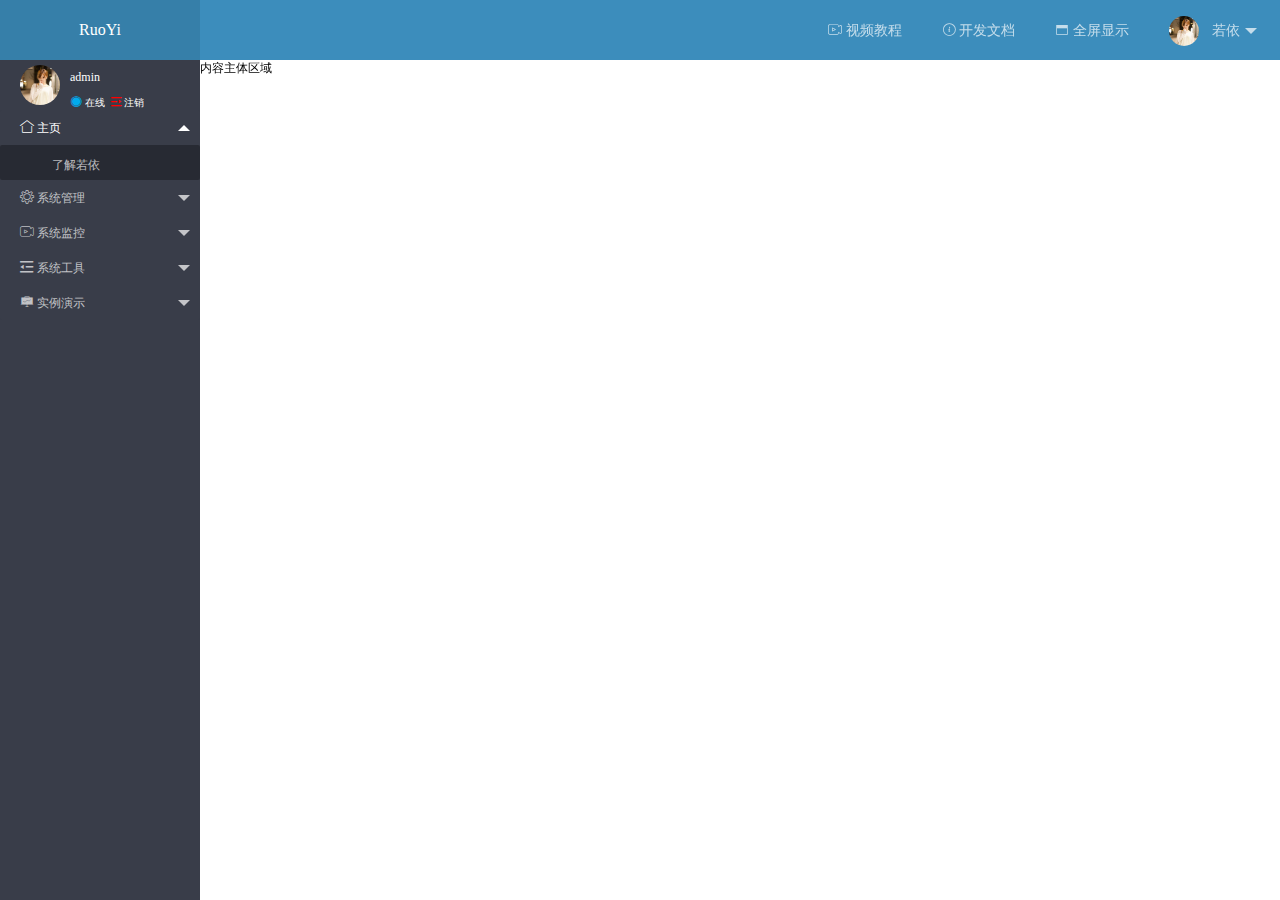
<file: index.html>
<!DOCTYPE html>
<html>
	<head>
		<meta charset="utf-8">
		<title></title>
		<link rel="stylesheet" type="text/css" href="layui-v2.5.4/layui/css/layui.css" />
		<link rel="stylesheet" type="text/css" href="layui-v2.5.4/layui/css/global.css" />
		<link rel="stylesheet" type="text/css" href="layui-v2.5.4/layui/css/xiangmu.css" />
	</head>
	<body>
		
		<div class="layui-layout layui-layout-admin">
				<div class="layui-header" style="background-color: #3c8dbc;">
					<div class="layui-logo" style="color: #fff;">RuoYi</div>
					<!-- 头部区域（可配合layui已有的水平导航） -->
				
					<ul class="layui-nav layui-layout-right">
							<li class="layui-nav-item"><a href=""><i class="layui-icon layui-icon-video"></i> 视频教程</a></li>
								<li class="layui-nav-item"><a href=""><i class="layui-icon layui-icon-about"></i> 开发文档</a></li>
						<li class="layui-nav-item"><a href=""><i class="layui-icon layui-icon-layer"></i> 全屏显示</a></li>
						<li class="layui-nav-item">
							<a href="javascript:;">
								<img src="layui-v2.5.4/layui/images/profile.jpg" class="layui-nav-img"/>
								若依
							</a>
							<dl class="layui-nav-child">
								<dd><a href="">基本资料</a></dd>
								<dd11><a href="">安全设置</a></dd11>
							</dl>
						</li>
					</ul>
				</div>
				
				<div class="layui-side layui-bg-black">
					<div class="layui-side-scroll">
						<!-- 左侧导航区域（可配合layui已有的垂直导航） -->
						<div class="geren">
							<div class="gerenxx">
								<div class="tupian"><img src="layui-v2.5.4/layui/images/profile.jpg" class="layui-nav-img"/></div>
								<div class="gerenxx_left">
									<ul>
										<li class="xiangqing">admin</li>
										<li class="xiangqing1"><i class="layui-icon layui-icon-circle-dot" style="font-size: 12px; color: #01AAED;"></i> 在线&nbsp; <i class="layui-icon layui-icon-spread-left" style="font-size: 12px; color: red;"></i> 注销</li>
									</ul>
								</div>
							</div>
						</div>
						<ul class="layui-nav layui-nav-tree"  lay-filter="test">
							
							<li class="layui-nav-item layui-nav-itemed">
								<a class="" href="javascript:;"  style="height: 35px; line-height: 35px; font-size: 12px; "><i class="layui-icon layui-icon-home"></i> 主页</a>
								<dl class="layui-nav-child">
									<dd><a href="" style="font-size: 12px; padding-left: 52px; " >了解若依</a></dd>
								</dl>
							</li>
							
							<li class="layui-nav-item">
								<a href="javascript:;" style="height: 35px; line-height: 35px; font-size: 12px; "><i class="layui-icon layui-icon-set"></i> 系统管理</a>
								<dl class="layui-nav-child">
									<dd><a href="yh_gaunli.html" style="font-size: 12px; padding-left: 52px; " >用户管理</a></dd>
									<dd><a href="javascript:;" style="font-size: 12px; padding-left: 52px; " >角色管理</a></dd>
									<dd><a href="javascript:;" style="font-size: 12px; padding-left: 52px; " >菜单管理</a></dd>
									<dd><a href="javascript:;" style="font-size: 12px; padding-left: 52px; ">部门管理</a></dd>
									<dd><a href="javascript:;" style="font-size: 12px; padding-left: 52px; ">岗位管理</a></dd>
									<dd><a href="javascript:;" style="font-size: 12px; padding-left: 52px; ">字典管理</a></dd>
									<dd><a href="javascript:;" style="font-size: 12px; padding-left: 52px; ">参数管理</a></dd>
									<dd><a href="javascript:;" style="font-size: 12px; padding-left: 52px; ">通知公告</a></dd>
									<li class="layui-nav-item layui-nav-itemed">
										<a class="" href="javascript:;"  style="height: 35px; line-height: 35px; font-size: 12px; padding-left: 52px;">日志管理</a>
										<dl class="layui-nav-child">
											<dd><a href="javascript:;" style="font-size: 12px; padding-left: 52px; ">操作日志</a></dd>
											<dd><a href="javascript:;" style="font-size: 12px; padding-left: 52px; " >登录日志</a></dd>
										</dl>
									</li>
								</dl>
							</li>
							
							<li class="layui-nav-item">
								<a href="javascript:;"  style="height: 35px; line-height: 35px; font-size: 12px; "><i class="layui-icon layui-icon-video"></i> 系统监控</a>
								<dl class="layui-nav-child">
									<dd><a href="javascript:;" style="font-size: 12px; padding-left: 52px; " >在线用户</a></dd>
									<dd><a href="javascript:;" style="font-size: 12px; padding-left: 52px; ">定时任务</a></dd>
									<dd><a href="javascript:;" style="font-size: 12px; padding-left: 52px; ">数据监控</a></dd>
									<dd><a href="javascript:;" style="font-size: 12px; padding-left: 52px; ">服务监控</a></dd>
								</dl>
							</li>
							
							<li class="layui-nav-item">
								<a href="javascript:;"  style="height: 35px; line-height: 35px; font-size: 12px; "><i class="layui-icon layui-icon-shrink-right"></i> 系统工具</a>
								<dl class="layui-nav-child">
									<dd><a href="javascript:;" style="font-size: 12px; padding-left: 52px; " >列表一</a></dd>
									<dd><a href="javascript:;" style="font-size: 12px; padding-left: 52px; " >列表二</a></dd>
								</dl>
							</li>
							
							<li class="layui-nav-item">
								<a href="javascript:;"  style="height: 35px; line-height: 35px; font-size: 12px; "><i class="layui-icon layui-icon-chart-screen"></i> 实例演示</a>
								<dl class="layui-nav-child">
									<dd><a href="javascript:;" style="font-size: 12px; padding-left: 52px; ">列表一</a></dd>
									<dd><a href="javascript:;" style="font-size: 12px; padding-left: 52px; ">列表二</a></dd>
								</dl>
							</li>
							
						</ul>
					</div>
				</div>
				
				<div class="layui-body">
					<!-- 内容主体区域 -->
					<div >内容主体区域</div>
				
				
				</div>
		</div>
	</body>
	
<script src="layui-v2.5.4/layui/layui.js"></script>
<script>
//JavaScript代码区域
	layui.use('element', function(){
	  var element = layui.element;
	  
	});
</script>
</html>
</file>
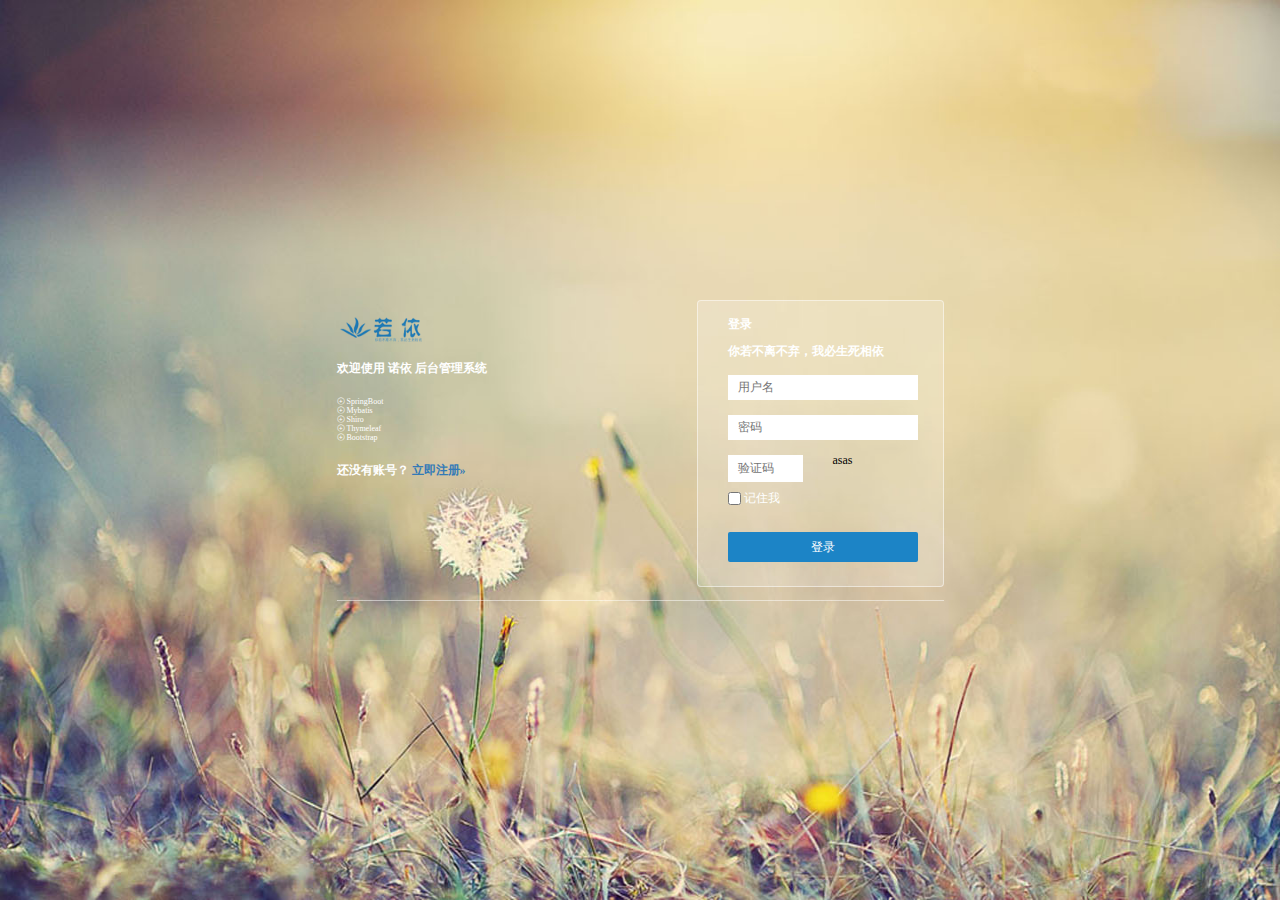
<file: d_lu.html>
<!DOCTYPE html>
<html>
	<head>
		<meta charset="utf-8">
		<title></title>
		<link rel="stylesheet" type="text/css" href="layui-v2.5.4/layui/css/layui.css" />
		<link rel="stylesheet" type="text/css" href="layui-v2.5.4/layui/css/global.css" />
		<link rel="stylesheet" type="text/css" href="layui-v2.5.4/layui/css/xiangmu.css" />
	</head>
	<body>
		<div class="dl_min">
			<div class="dl_dom">
				<div class="dl_test">
					<div class="dl_text_left">
						<ul class="dl_ul">
							<li class="dl_tupian"><img src="layui-v2.5.4/layui/images/ruoyi.png"></li>
							<li class="dl_huanying">欢迎使用 诺依 后台管理系统</li>
							<li class="dl_gongju"><i class="layui-icon layui-icon-add-circle " style="font-size: 8px; color: #fff;"></i> SpringBoot</li>
							<li class="dl_gongju1"><i class="layui-icon layui-icon-add-circle " style="font-size: 8px; color: #fff;"></i> Mybatis</li>
							<li class="dl_gongju1"><i class="layui-icon layui-icon-add-circle " style="font-size: 8px; color: #fff;"></i> Shiro</li>
							<li class="dl_gongju1"><i class="layui-icon layui-icon-add-circle " style="font-size: 8px; color: #fff;"></i> Thymeleaf</li>
							<li class="dl_gongju1"><i class="layui-icon layui-icon-add-circle " style="font-size: 8px; color: #fff;"></i> Bootstrap</li>
							<li class="zhuce">还没有账号？ <span>立即注册»</span></li>
						</ul>
					</div>
					<div class="dl_text_right">
						<div class="dl_biaodan">
							<div class="dl_dl">登录</div>
							<div class="dl_dl1">你若不离不弃，我必生死相依</div>
							<div class="dl_shuru"><input type="" placeholder="用户名" /></div>
							<div class="dl_shuru"><input type="password" placeholder="密码" /></div>
							<div class="dl_yanzheng"><input type="password" placeholder="验证码" /></div>
							<div class="dl_yanzheng_ma">asas</div>
							<div class="dl_gouxuan"><input type="checkbox" name="" title="记住我" lay-skin="primary"> 记住我</div>
						    <div class="blank"></div>
							<div class="dl_tijiao"><button type="button" class="layui-btn">登录</button></div>
						</div>
					</div>
				</div>
			</div>
		</div>
	</body>
</html>
</file>
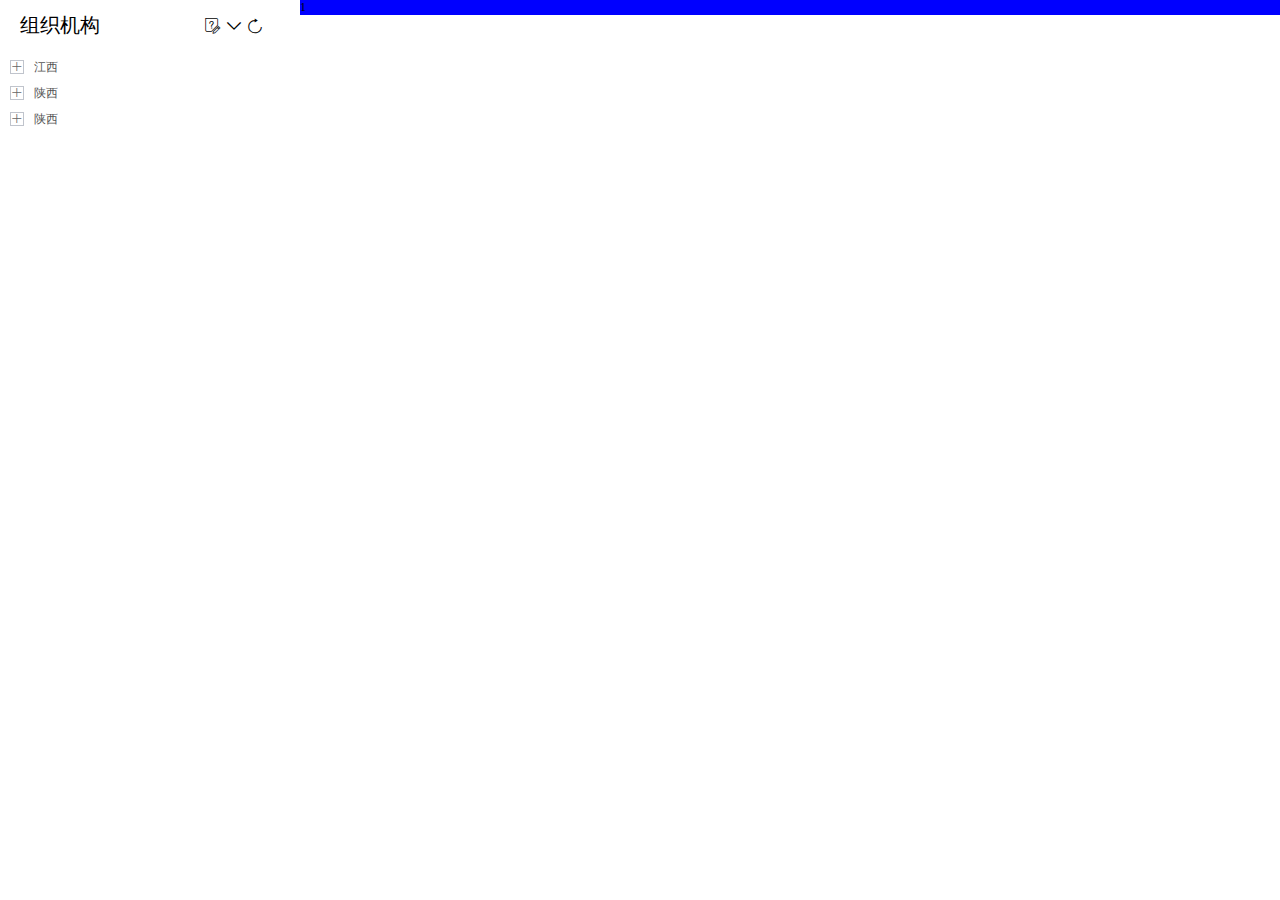
<file: yonghu_gl.html>
<!DOCTYPE html>
<html>
	<head>
		<meta charset="utf-8">
		<title></title>
		<link rel="stylesheet" type="text/css" href="layui-v2.5.4/layui/css/layui.css" />
		<link rel="stylesheet" type="text/css" href="layui-v2.5.4/layui/css/global.css" />
		<link rel="stylesheet" type="text/css" href="layui-v2.5.4/layui/css/xiangmu.css" />
	</head>
	<body>
		<div class="yonghu_min">
			<div class="yonghu_leng">
				<div class="yonghu_top">组织机构<span>
				<i class="layui-icon layui-icon-survey"style="font-size: 16px;"></i> 
				<i class="layui-icon layui-icon-down"style="font-size: 16px;"></i>
				<i class="layui-icon layui-icon-refresh-1"style="font-size: 16px;"></i>
				</span>
				</div>
				<div id="test1"></div>
				<script src="layui-v2.5.4/layui/layui.js"></script>
				<script>
				layui.use('tree', function(){
				  var tree = layui.tree;
				 
				  //渲染
				  var inst1 = tree.render({
				    elem: '#test1'  //绑定元素
				    ,data: [{
				      title: '江西' //一级菜单
				      ,children: [{
				        title: '南昌' //二级菜单
				        ,children: [{
				          title: '高新区' //三级菜单
				          //…… //以此类推，可无限层级
				        }],
				      }]
				    },{
				      title: '陕西' //一级菜单
				      ,children: [{
				        title: '西安' //二级菜单
				      }],  
					  },{
					    title: '陕西' //一级菜单
					    ,children: [{
					      title: '西安' //二级菜单
						   ,children: [{
						    title: '西安' //二级菜单
					    }],  
						}],
				    }]
				  });
				});
				</script>
			</div>
			<div class="yonghu_ring">1</div>
		</div>

	</body>
</html>
</file>
<file: layui-v2.5.4/layui/css/layui.css>
/** layui-v2.5.4 MIT License By https://www.layui.com */
 .layui-inline,img{display:inline-block;vertical-align:middle}h1,h2,h3,h4,h5,h6{font-weight:400}.layui-edge,.layui-header,.layui-inline,.layui-main{position:relative}.layui-body,.layui-edge,.layui-elip{overflow:hidden}.layui-btn,.layui-edge,.layui-inline,img{vertical-align:middle}.layui-btn,.layui-disabled,.layui-icon,.layui-unselect{-moz-user-select:none;-webkit-user-select:none;-ms-user-select:none}.layui-elip,.layui-form-checkbox span,.layui-form-pane .layui-form-label{text-overflow:ellipsis;white-space:nowrap}.layui-breadcrumb,.layui-tree-btnGroup{visibility:hidden}blockquote,body,button,dd,div,dl,dt,form,h1,h2,h3,h4,h5,h6,input,li,ol,p,pre,td,textarea,th,ul{margin:0;padding:0;-webkit-tap-highlight-color:rgba(0,0,0,0)}a:active,a:hover{outline:0}img{border:none}li{list-style:none}table{border-collapse:collapse;border-spacing:0}h4,h5,h6{font-size:100%}button,input,optgroup,option,select,textarea{font-family:inherit;font-size:inherit;font-style:inherit;font-weight:inherit;outline:0}pre{white-space:pre-wrap;white-space:-moz-pre-wrap;white-space:-pre-wrap;white-space:-o-pre-wrap;word-wrap:break-word}body{line-height:24px;font:14px Helvetica Neue,Helvetica,PingFang SC,Tahoma,Arial,sans-serif}hr{height:1px;margin:10px 0;border:0;clear:both}a{color:#333;text-decoration:none}a:hover{color:#777}a cite{font-style:normal;*cursor:pointer}.layui-border-box,.layui-border-box *{box-sizing:border-box}.layui-box,.layui-box *{box-sizing:content-box}.layui-clear{clear:both;*zoom:1}.layui-clear:after{content:'\20';clear:both;*zoom:1;display:block;height:0}.layui-inline{*display:inline;*zoom:1}.layui-edge{display:inline-block;width:0;height:0;border-width:6px;border-style:dashed;border-color:transparent}.layui-edge-top{top:-4px;border-bottom-color:#999;border-bottom-style:solid}.layui-edge-right{border-left-color:#999;border-left-style:solid}.layui-edge-bottom{top:2px;border-top-color:#999;border-top-style:solid}.layui-edge-left{border-right-color:#999;border-right-style:solid}.layui-disabled,.layui-disabled:hover{color:#d2d2d2!important;cursor:not-allowed!important}.layui-circle{border-radius:100%}.layui-show{display:block!important}.layui-hide{display:none!important}@font-face{font-family:layui-icon;src:url(../font/iconfont.eot?v=250);src:url(../font/iconfont.eot?v=250#iefix) format('embedded-opentype'),url(../font/iconfont.woff2?v=250) format('woff2'),url(../font/iconfont.woff?v=250) format('woff'),url(../font/iconfont.ttf?v=250) format('truetype'),url(../font/iconfont.svg?v=250#layui-icon) format('svg')}.layui-icon{font-family:layui-icon!important;font-size:16px;font-style:normal;-webkit-font-smoothing:antialiased;-moz-osx-font-smoothing:grayscale}.layui-icon-reply-fill:before{content:"\e611"}.layui-icon-set-fill:before{content:"\e614"}.layui-icon-menu-fill:before{content:"\e60f"}.layui-icon-search:before{content:"\e615"}.layui-icon-share:before{content:"\e641"}.layui-icon-set-sm:before{content:"\e620"}.layui-icon-engine:before{content:"\e628"}.layui-icon-close:before{content:"\1006"}.layui-icon-close-fill:before{content:"\1007"}.layui-icon-chart-screen:before{content:"\e629"}.layui-icon-star:before{content:"\e600"}.layui-icon-circle-dot:before{content:"\e617"}.layui-icon-chat:before{content:"\e606"}.layui-icon-release:before{content:"\e609"}.layui-icon-list:before{content:"\e60a"}.layui-icon-chart:before{content:"\e62c"}.layui-icon-ok-circle:before{content:"\1005"}.layui-icon-layim-theme:before{content:"\e61b"}.layui-icon-table:before{content:"\e62d"}.layui-icon-right:before{content:"\e602"}.layui-icon-left:before{content:"\e603"}.layui-icon-cart-simple:before{content:"\e698"}.layui-icon-face-cry:before{content:"\e69c"}.layui-icon-face-smile:before{content:"\e6af"}.layui-icon-survey:before{content:"\e6b2"}.layui-icon-tree:before{content:"\e62e"}.layui-icon-upload-circle:before{content:"\e62f"}.layui-icon-add-circle:before{content:"\e61f"}.layui-icon-download-circle:before{content:"\e601"}.layui-icon-templeate-1:before{content:"\e630"}.layui-icon-util:before{content:"\e631"}.layui-icon-face-surprised:before{content:"\e664"}.layui-icon-edit:before{content:"\e642"}.layui-icon-speaker:before{content:"\e645"}.layui-icon-down:before{content:"\e61a"}.layui-icon-file:before{content:"\e621"}.layui-icon-layouts:before{content:"\e632"}.layui-icon-rate-half:before{content:"\e6c9"}.layui-icon-add-circle-fine:before{content:"\e608"}.layui-icon-prev-circle:before{content:"\e633"}.layui-icon-read:before{content:"\e705"}.layui-icon-404:before{content:"\e61c"}.layui-icon-carousel:before{content:"\e634"}.layui-icon-help:before{content:"\e607"}.layui-icon-code-circle:before{content:"\e635"}.layui-icon-water:before{content:"\e636"}.layui-icon-username:before{content:"\e66f"}.layui-icon-find-fill:before{content:"\e670"}.layui-icon-about:before{content:"\e60b"}.layui-icon-location:before{content:"\e715"}.layui-icon-up:before{content:"\e619"}.layui-icon-pause:before{content:"\e651"}.layui-icon-date:before{content:"\e637"}.layui-icon-layim-uploadfile:before{content:"\e61d"}.layui-icon-delete:before{content:"\e640"}.layui-icon-play:before{content:"\e652"}.layui-icon-top:before{content:"\e604"}.layui-icon-friends:before{content:"\e612"}.layui-icon-refresh-3:before{content:"\e9aa"}.layui-icon-ok:before{content:"\e605"}.layui-icon-layer:before{content:"\e638"}.layui-icon-face-smile-fine:before{content:"\e60c"}.layui-icon-dollar:before{content:"\e659"}.layui-icon-group:before{content:"\e613"}.layui-icon-layim-download:before{content:"\e61e"}.layui-icon-picture-fine:before{content:"\e60d"}.layui-icon-link:before{content:"\e64c"}.layui-icon-diamond:before{content:"\e735"}.layui-icon-log:before{content:"\e60e"}.layui-icon-rate-solid:before{content:"\e67a"}.layui-icon-fonts-del:before{content:"\e64f"}.layui-icon-unlink:before{content:"\e64d"}.layui-icon-fonts-clear:before{content:"\e639"}.layui-icon-triangle-r:before{content:"\e623"}.layui-icon-circle:before{content:"\e63f"}.layui-icon-radio:before{content:"\e643"}.layui-icon-align-center:before{content:"\e647"}.layui-icon-align-right:before{content:"\e648"}.layui-icon-align-left:before{content:"\e649"}.layui-icon-loading-1:before{content:"\e63e"}.layui-icon-return:before{content:"\e65c"}.layui-icon-fonts-strong:before{content:"\e62b"}.layui-icon-upload:before{content:"\e67c"}.layui-icon-dialogue:before{content:"\e63a"}.layui-icon-video:before{content:"\e6ed"}.layui-icon-headset:before{content:"\e6fc"}.layui-icon-cellphone-fine:before{content:"\e63b"}.layui-icon-add-1:before{content:"\e654"}.layui-icon-face-smile-b:before{content:"\e650"}.layui-icon-fonts-html:before{content:"\e64b"}.layui-icon-form:before{content:"\e63c"}.layui-icon-cart:before{content:"\e657"}.layui-icon-camera-fill:before{content:"\e65d"}.layui-icon-tabs:before{content:"\e62a"}.layui-icon-fonts-code:before{content:"\e64e"}.layui-icon-fire:before{content:"\e756"}.layui-icon-set:before{content:"\e716"}.layui-icon-fonts-u:before{content:"\e646"}.layui-icon-triangle-d:before{content:"\e625"}.layui-icon-tips:before{content:"\e702"}.layui-icon-picture:before{content:"\e64a"}.layui-icon-more-vertical:before{content:"\e671"}.layui-icon-flag:before{content:"\e66c"}.layui-icon-loading:before{content:"\e63d"}.layui-icon-fonts-i:before{content:"\e644"}.layui-icon-refresh-1:before{content:"\e666"}.layui-icon-rmb:before{content:"\e65e"}.layui-icon-home:before{content:"\e68e"}.layui-icon-user:before{content:"\e770"}.layui-icon-notice:before{content:"\e667"}.layui-icon-login-weibo:before{content:"\e675"}.layui-icon-voice:before{content:"\e688"}.layui-icon-upload-drag:before{content:"\e681"}.layui-icon-login-qq:before{content:"\e676"}.layui-icon-snowflake:before{content:"\e6b1"}.layui-icon-file-b:before{content:"\e655"}.layui-icon-template:before{content:"\e663"}.layui-icon-auz:before{content:"\e672"}.layui-icon-console:before{content:"\e665"}.layui-icon-app:before{content:"\e653"}.layui-icon-prev:before{content:"\e65a"}.layui-icon-website:before{content:"\e7ae"}.layui-icon-next:before{content:"\e65b"}.layui-icon-component:before{content:"\e857"}.layui-icon-more:before{content:"\e65f"}.layui-icon-login-wechat:before{content:"\e677"}.layui-icon-shrink-right:before{content:"\e668"}.layui-icon-spread-left:before{content:"\e66b"}.layui-icon-camera:before{content:"\e660"}.layui-icon-note:before{content:"\e66e"}.layui-icon-refresh:before{content:"\e669"}.layui-icon-female:before{content:"\e661"}.layui-icon-male:before{content:"\e662"}.layui-icon-password:before{content:"\e673"}.layui-icon-senior:before{content:"\e674"}.layui-icon-theme:before{content:"\e66a"}.layui-icon-tread:before{content:"\e6c5"}.layui-icon-praise:before{content:"\e6c6"}.layui-icon-star-fill:before{content:"\e658"}.layui-icon-rate:before{content:"\e67b"}.layui-icon-template-1:before{content:"\e656"}.layui-icon-vercode:before{content:"\e679"}.layui-icon-cellphone:before{content:"\e678"}.layui-icon-screen-full:before{content:"\e622"}.layui-icon-screen-restore:before{content:"\e758"}.layui-icon-cols:before{content:"\e610"}.layui-icon-export:before{content:"\e67d"}.layui-icon-print:before{content:"\e66d"}.layui-icon-slider:before{content:"\e714"}.layui-icon-addition:before{content:"\e624"}.layui-icon-subtraction:before{content:"\e67e"}.layui-icon-service:before{content:"\e626"}.layui-icon-transfer:before{content:"\e691"}.layui-main{width:1140px;margin:0 auto}.layui-header{z-index:1000;height:60px}.layui-header a:hover{transition:all .5s;-webkit-transition:all .5s}.layui-side{position:fixed;left:0;top:0;bottom:0;z-index:999;width:200px;overflow-x:hidden}.layui-side-scroll{position:relative;width:220px;height:100%;overflow-x:hidden}.layui-body{position:absolute;left:200px;right:0;top:0;bottom:0;z-index:998;width:auto;overflow-y:auto;box-sizing:border-box}.layui-layout-body{overflow:hidden}.layui-layout-admin .layui-header{background-color:#23262E}.layui-layout-admin .layui-side{top:60px;width:200px;overflow-x:hidden}.layui-layout-admin .layui-body{position:fixed;top:60px;bottom:44px}.layui-layout-admin .layui-main{width:auto;margin:0 15px}.layui-layout-admin .layui-footer{position:fixed;left:200px;right:0;bottom:0;height:44px;line-height:44px;padding:0 15px;background-color:#eee}.layui-layout-admin .layui-logo{position:absolute;left:0;top:0;width:200px;height:100%;line-height:60px;text-align:center;color:#009688;font-size:16px}.layui-layout-admin .layui-header .layui-nav{background:0 0}.layui-layout-left{position:absolute!important;left:200px;top:0}.layui-layout-right{position:absolute!important;right:0;top:0}.layui-container{position:relative;margin:0 auto;padding:0 15px;box-sizing:border-box}.layui-fluid{position:relative;margin:0 auto;padding:0 15px}.layui-row:after,.layui-row:before{content:'';display:block;clear:both}.layui-col-lg1,.layui-col-lg10,.layui-col-lg11,.layui-col-lg12,.layui-col-lg2,.layui-col-lg3,.layui-col-lg4,.layui-col-lg5,.layui-col-lg6,.layui-col-lg7,.layui-col-lg8,.layui-col-lg9,.layui-col-md1,.layui-col-md10,.layui-col-md11,.layui-col-md12,.layui-col-md2,.layui-col-md3,.layui-col-md4,.layui-col-md5,.layui-col-md6,.layui-col-md7,.layui-col-md8,.layui-col-md9,.layui-col-sm1,.layui-col-sm10,.layui-col-sm11,.layui-col-sm12,.layui-col-sm2,.layui-col-sm3,.layui-col-sm4,.layui-col-sm5,.layui-col-sm6,.layui-col-sm7,.layui-col-sm8,.layui-col-sm9,.layui-col-xs1,.layui-col-xs10,.layui-col-xs11,.layui-col-xs12,.layui-col-xs2,.layui-col-xs3,.layui-col-xs4,.layui-col-xs5,.layui-col-xs6,.layui-col-xs7,.layui-col-xs8,.layui-col-xs9{position:relative;display:block;box-sizing:border-box}.layui-col-xs1,.layui-col-xs10,.layui-col-xs11,.layui-col-xs12,.layui-col-xs2,.layui-col-xs3,.layui-col-xs4,.layui-col-xs5,.layui-col-xs6,.layui-col-xs7,.layui-col-xs8,.layui-col-xs9{float:left}.layui-col-xs1{width:8.33333333%}.layui-col-xs2{width:16.66666667%}.layui-col-xs3{width:25%}.layui-col-xs4{width:33.33333333%}.layui-col-xs5{width:41.66666667%}.layui-col-xs6{width:50%}.layui-col-xs7{width:58.33333333%}.layui-col-xs8{width:66.66666667%}.layui-col-xs9{width:75%}.layui-col-xs10{width:83.33333333%}.layui-col-xs11{width:91.66666667%}.layui-col-xs12{width:100%}.layui-col-xs-offset1{margin-left:8.33333333%}.layui-col-xs-offset2{margin-left:16.66666667%}.layui-col-xs-offset3{margin-left:25%}.layui-col-xs-offset4{margin-left:33.33333333%}.layui-col-xs-offset5{margin-left:41.66666667%}.layui-col-xs-offset6{margin-left:50%}.layui-col-xs-offset7{margin-left:58.33333333%}.layui-col-xs-offset8{margin-left:66.66666667%}.layui-col-xs-offset9{margin-left:75%}.layui-col-xs-offset10{margin-left:83.33333333%}.layui-col-xs-offset11{margin-left:91.66666667%}.layui-col-xs-offset12{margin-left:100%}@media screen and (max-width:768px){.layui-hide-xs{display:none!important}.layui-show-xs-block{display:block!important}.layui-show-xs-inline{display:inline!important}.layui-show-xs-inline-block{display:inline-block!important}}@media screen and (min-width:768px){.layui-container{width:750px}.layui-hide-sm{display:none!important}.layui-show-sm-block{display:block!important}.layui-show-sm-inline{display:inline!important}.layui-show-sm-inline-block{display:inline-block!important}.layui-col-sm1,.layui-col-sm10,.layui-col-sm11,.layui-col-sm12,.layui-col-sm2,.layui-col-sm3,.layui-col-sm4,.layui-col-sm5,.layui-col-sm6,.layui-col-sm7,.layui-col-sm8,.layui-col-sm9{float:left}.layui-col-sm1{width:8.33333333%}.layui-col-sm2{width:16.66666667%}.layui-col-sm3{width:25%}.layui-col-sm4{width:33.33333333%}.layui-col-sm5{width:41.66666667%}.layui-col-sm6{width:50%}.layui-col-sm7{width:58.33333333%}.layui-col-sm8{width:66.66666667%}.layui-col-sm9{width:75%}.layui-col-sm10{width:83.33333333%}.layui-col-sm11{width:91.66666667%}.layui-col-sm12{width:100%}.layui-col-sm-offset1{margin-left:8.33333333%}.layui-col-sm-offset2{margin-left:16.66666667%}.layui-col-sm-offset3{margin-left:25%}.layui-col-sm-offset4{margin-left:33.33333333%}.layui-col-sm-offset5{margin-left:41.66666667%}.layui-col-sm-offset6{margin-left:50%}.layui-col-sm-offset7{margin-left:58.33333333%}.layui-col-sm-offset8{margin-left:66.66666667%}.layui-col-sm-offset9{margin-left:75%}.layui-col-sm-offset10{margin-left:83.33333333%}.layui-col-sm-offset11{margin-left:91.66666667%}.layui-col-sm-offset12{margin-left:100%}}@media screen and (min-width:992px){.layui-container{width:970px}.layui-hide-md{display:none!important}.layui-show-md-block{display:block!important}.layui-show-md-inline{display:inline!important}.layui-show-md-inline-block{display:inline-block!important}.layui-col-md1,.layui-col-md10,.layui-col-md11,.layui-col-md12,.layui-col-md2,.layui-col-md3,.layui-col-md4,.layui-col-md5,.layui-col-md6,.layui-col-md7,.layui-col-md8,.layui-col-md9{float:left}.layui-col-md1{width:8.33333333%}.layui-col-md2{width:16.66666667%}.layui-col-md3{width:25%}.layui-col-md4{width:33.33333333%}.layui-col-md5{width:41.66666667%}.layui-col-md6{width:50%}.layui-col-md7{width:58.33333333%}.layui-col-md8{width:66.66666667%}.layui-col-md9{width:75%}.layui-col-md10{width:83.33333333%}.layui-col-md11{width:91.66666667%}.layui-col-md12{width:100%}.layui-col-md-offset1{margin-left:8.33333333%}.layui-col-md-offset2{margin-left:16.66666667%}.layui-col-md-offset3{margin-left:25%}.layui-col-md-offset4{margin-left:33.33333333%}.layui-col-md-offset5{margin-left:41.66666667%}.layui-col-md-offset6{margin-left:50%}.layui-col-md-offset7{margin-left:58.33333333%}.layui-col-md-offset8{margin-left:66.66666667%}.layui-col-md-offset9{margin-left:75%}.layui-col-md-offset10{margin-left:83.33333333%}.layui-col-md-offset11{margin-left:91.66666667%}.layui-col-md-offset12{margin-left:100%}}@media screen and (min-width:1200px){.layui-container{width:1170px}.layui-hide-lg{display:none!important}.layui-show-lg-block{display:block!important}.layui-show-lg-inline{display:inline!important}.layui-show-lg-inline-block{display:inline-block!important}.layui-col-lg1,.layui-col-lg10,.layui-col-lg11,.layui-col-lg12,.layui-col-lg2,.layui-col-lg3,.layui-col-lg4,.layui-col-lg5,.layui-col-lg6,.layui-col-lg7,.layui-col-lg8,.layui-col-lg9{float:left}.layui-col-lg1{width:8.33333333%}.layui-col-lg2{width:16.66666667%}.layui-col-lg3{width:25%}.layui-col-lg4{width:33.33333333%}.layui-col-lg5{width:41.66666667%}.layui-col-lg6{width:50%}.layui-col-lg7{width:58.33333333%}.layui-col-lg8{width:66.66666667%}.layui-col-lg9{width:75%}.layui-col-lg10{width:83.33333333%}.layui-col-lg11{width:91.66666667%}.layui-col-lg12{width:100%}.layui-col-lg-offset1{margin-left:8.33333333%}.layui-col-lg-offset2{margin-left:16.66666667%}.layui-col-lg-offset3{margin-left:25%}.layui-col-lg-offset4{margin-left:33.33333333%}.layui-col-lg-offset5{margin-left:41.66666667%}.layui-col-lg-offset6{margin-left:50%}.layui-col-lg-offset7{margin-left:58.33333333%}.layui-col-lg-offset8{margin-left:66.66666667%}.layui-col-lg-offset9{margin-left:75%}.layui-col-lg-offset10{margin-left:83.33333333%}.layui-col-lg-offset11{margin-left:91.66666667%}.layui-col-lg-offset12{margin-left:100%}}.layui-col-space1{margin:-.5px}.layui-col-space1>*{padding:.5px}.layui-col-space3{margin:-1.5px}.layui-col-space3>*{padding:1.5px}.layui-col-space5{margin:-2.5px}.layui-col-space5>*{padding:2.5px}.layui-col-space8{margin:-3.5px}.layui-col-space8>*{padding:3.5px}.layui-col-space10{margin:-5px}.layui-col-space10>*{padding:5px}.layui-col-space12{margin:-6px}.layui-col-space12>*{padding:6px}.layui-col-space15{margin:-7.5px}.layui-col-space15>*{padding:7.5px}.layui-col-space18{margin:-9px}.layui-col-space18>*{padding:9px}.layui-col-space20{margin:-10px}.layui-col-space20>*{padding:10px}.layui-col-space22{margin:-11px}.layui-col-space22>*{padding:11px}.layui-col-space25{margin:-12.5px}.layui-col-space25>*{padding:12.5px}.layui-col-space30{margin:-15px}.layui-col-space30>*{padding:15px}.layui-btn,.layui-input,.layui-select,.layui-textarea,.layui-upload-button{outline:0;-webkit-appearance:none;transition:all .3s;-webkit-transition:all .3s;box-sizing:border-box}.layui-elem-quote{margin-bottom:10px;padding:15px;line-height:22px;border-left:5px solid #009688;border-radius:0 2px 2px 0;background-color:#f2f2f2}.layui-quote-nm{border-style:solid;border-width:1px 1px 1px 5px;background:0 0}.layui-elem-field{margin-bottom:10px;padding:0;border-width:1px;border-style:solid}.layui-elem-field legend{margin-left:20px;padding:0 10px;font-size:20px;font-weight:300}.layui-field-title{margin:10px 0 20px;border-width:1px 0 0}.layui-field-box{padding:10px 15px}.layui-field-title .layui-field-box{padding:10px 0}.layui-progress{position:relative;height:6px;border-radius:20px;background-color:#e2e2e2}.layui-progress-bar{position:absolute;left:0;top:0;width:0;max-width:100%;height:6px;border-radius:20px;text-align:right;background-color:#5FB878;transition:all .3s;-webkit-transition:all .3s}.layui-progress-big,.layui-progress-big .layui-progress-bar{height:18px;line-height:18px}.layui-progress-text{position:relative;top:-20px;line-height:18px;font-size:12px;color:#666}.layui-progress-big .layui-progress-text{position:static;padding:0 10px;color:#fff}.layui-collapse{border-width:1px;border-style:solid;border-radius:2px}.layui-colla-content,.layui-colla-item{border-top-width:1px;border-top-style:solid}.layui-colla-item:first-child{border-top:none}.layui-colla-title{position:relative;height:42px;line-height:42px;padding:0 15px 0 35px;color:#333;background-color:#f2f2f2;cursor:pointer;font-size:14px;overflow:hidden}.layui-colla-content{display:none;padding:10px 15px;line-height:22px;color:#666}.layui-colla-icon{position:absolute;left:15px;top:0;font-size:14px}.layui-card{margin-bottom:15px;border-radius:2px;background-color:#fff;box-shadow:0 1px 2px 0 rgba(0,0,0,.05)}.layui-card:last-child{margin-bottom:0}.layui-card-header{position:relative;height:42px;line-height:42px;padding:0 15px;border-bottom:1px solid #f6f6f6;color:#333;border-radius:2px 2px 0 0;font-size:14px}.layui-bg-black,.layui-bg-blue,.layui-bg-cyan,.layui-bg-green,.layui-bg-orange,.layui-bg-red{color:#fff!important}.layui-card-body{position:relative;padding:10px 15px;line-height:24px}.layui-card-body[pad15]{padding:15px}.layui-card-body[pad20]{padding:20px}.layui-card-body .layui-table{margin:5px 0}.layui-card .layui-tab{margin:0}.layui-panel-window{position:relative;padding:15px;border-radius:0;border-top:5px solid #E6E6E6;background-color:#fff}.layui-auxiliar-moving{position:fixed;left:0;right:0;top:0;bottom:0;width:100%;height:100%;background:0 0;z-index:9999999999}.layui-form-label,.layui-form-mid,.layui-form-select,.layui-input-block,.layui-input-inline,.layui-textarea{position:relative}.layui-bg-red{background-color:#FF5722!important}.layui-bg-orange{background-color:#FFB800!important}.layui-bg-green{background-color:#009688!important}.layui-bg-cyan{background-color:#2F4056!important}.layui-bg-blue{background-color:#1E9FFF!important}.layui-bg-black{background-color:#393D49!important}.layui-bg-gray{background-color:#eee!important;color:#666!important}.layui-badge-rim,.layui-colla-content,.layui-colla-item,.layui-collapse,.layui-elem-field,.layui-form-pane .layui-form-item[pane],.layui-form-pane .layui-form-label,.layui-input,.layui-layedit,.layui-layedit-tool,.layui-quote-nm,.layui-select,.layui-tab-bar,.layui-tab-card,.layui-tab-title,.layui-tab-title .layui-this:after,.layui-textarea{border-color:#e6e6e6}.layui-timeline-item:before,hr{background-color:#e6e6e6}.layui-text{line-height:22px;font-size:14px;color:#666}.layui-text h1,.layui-text h2,.layui-text h3{font-weight:500;color:#333}.layui-text h1{font-size:30px}.layui-text h2{font-size:24px}.layui-text h3{font-size:18px}.layui-text a:not(.layui-btn){color:#01AAED}.layui-text a:not(.layui-btn):hover{text-decoration:underline}.layui-text ul{padding:5px 0 5px 15px}.layui-text ul li{margin-top:5px;list-style-type:disc}.layui-text em,.layui-word-aux{color:#999!important;padding:0 5px!important}.layui-btn{display:inline-block;height:38px;line-height:38px;padding:0 18px;background-color:#009688;color:#fff;white-space:nowrap;text-align:center;font-size:14px;border:none;border-radius:2px;cursor:pointer}.layui-btn:hover{opacity:.8;filter:alpha(opacity=80);color:#fff}.layui-btn:active{opacity:1;filter:alpha(opacity=100)}.layui-btn+.layui-btn{margin-left:10px}.layui-btn-container{font-size:0}.layui-btn-container .layui-btn{margin-right:10px;margin-bottom:10px}.layui-btn-container .layui-btn+.layui-btn{margin-left:0}.layui-table .layui-btn-container .layui-btn{margin-bottom:9px}.layui-btn-radius{border-radius:100px}.layui-btn .layui-icon{margin-right:3px;font-size:18px;vertical-align:bottom;vertical-align:middle\9}.layui-btn-primary{border:1px solid #C9C9C9;background-color:#fff;color:#555}.layui-btn-primary:hover{border-color:#009688;color:#333}.layui-btn-normal{background-color:#1E9FFF}.layui-btn-warm{background-color:#FFB800}.layui-btn-danger{background-color:#FF5722}.layui-btn-checked{background-color:#5FB878}.layui-btn-disabled,.layui-btn-disabled:active,.layui-btn-disabled:hover{border:1px solid #e6e6e6;background-color:#FBFBFB;color:#C9C9C9;cursor:not-allowed;opacity:1}.layui-btn-lg{height:44px;line-height:44px;padding:0 25px;font-size:16px}.layui-btn-sm{height:30px;line-height:30px;padding:0 10px;font-size:12px}.layui-btn-sm i{font-size:16px!important}.layui-btn-xs{height:22px;line-height:22px;padding:0 5px;font-size:12px}.layui-btn-xs i{font-size:14px!important}.layui-btn-group{display:inline-block;vertical-align:middle;font-size:0}.layui-btn-group .layui-btn{margin-left:0!important;margin-right:0!important;border-left:1px solid rgba(255,255,255,.5);border-radius:0}.layui-btn-group .layui-btn-primary{border-left:none}.layui-btn-group .layui-btn-primary:hover{border-color:#C9C9C9;color:#009688}.layui-btn-group .layui-btn:first-child{border-left:none;border-radius:2px 0 0 2px}.layui-btn-group .layui-btn-primary:first-child{border-left:1px solid #c9c9c9}.layui-btn-group .layui-btn:last-child{border-radius:0 2px 2px 0}.layui-btn-group .layui-btn+.layui-btn{margin-left:0}.layui-btn-group+.layui-btn-group{margin-left:10px}.layui-btn-fluid{width:100%}.layui-input,.layui-select,.layui-textarea{height:38px;line-height:1.3;line-height:38px\9;border-width:1px;border-style:solid;background-color:#fff;border-radius:2px}.layui-input::-webkit-input-placeholder,.layui-select::-webkit-input-placeholder,.layui-textarea::-webkit-input-placeholder{line-height:1.3}.layui-input,.layui-textarea{display:block;width:100%;padding-left:10px}.layui-input:hover,.layui-textarea:hover{border-color:#D2D2D2!important}.layui-input:focus,.layui-textarea:focus{border-color:#C9C9C9!important}.layui-textarea{min-height:100px;height:auto;line-height:20px;padding:6px 10px;resize:vertical}.layui-select{padding:0 10px}.layui-form input[type=checkbox],.layui-form input[type=radio],.layui-form select{display:none}.layui-form [lay-ignore]{display:initial}.layui-form-item{margin-bottom:15px;clear:both;*zoom:1}.layui-form-item:after{content:'\20';clear:both;*zoom:1;display:block;height:0}.layui-form-label{float:left;display:block;padding:9px 15px;width:80px;font-weight:400;line-height:20px;text-align:right}.layui-form-label-col{display:block;float:none;padding:9px 0;line-height:20px;text-align:left}.layui-form-item .layui-inline{margin-bottom:5px;margin-right:10px}.layui-input-block{margin-left:110px;min-height:36px}.layui-input-inline{display:inline-block;vertical-align:middle}.layui-form-item .layui-input-inline{float:left;width:190px;margin-right:10px}.layui-form-text .layui-input-inline{width:auto}.layui-form-mid{float:left;display:block;padding:9px 0!important;line-height:20px;margin-right:10px}.layui-form-danger+.layui-form-select .layui-input,.layui-form-danger:focus{border-color:#FF5722!important}.layui-form-select .layui-input{padding-right:30px;cursor:pointer}.layui-form-select .layui-edge{position:absolute;right:10px;top:50%;margin-top:-3px;cursor:pointer;border-width:6px;border-top-color:#c2c2c2;border-top-style:solid;transition:all .3s;-webkit-transition:all .3s}.layui-form-select dl{display:none;position:absolute;left:0;top:42px;padding:5px 0;z-index:899;min-width:100%;border:1px solid #d2d2d2;max-height:300px;overflow-y:auto;background-color:#fff;border-radius:2px;box-shadow:0 2px 4px rgba(0,0,0,.12);box-sizing:border-box}.layui-form-select dl dd,.layui-form-select dl dt{padding:0 10px;line-height:36px;white-space:nowrap;overflow:hidden;text-overflow:ellipsis}.layui-form-select dl dt{font-size:12px;color:#999}.layui-form-select dl dd{cursor:pointer}.layui-form-select dl dd:hover{background-color:#f2f2f2;-webkit-transition:.5s all;transition:.5s all}.layui-form-select .layui-select-group dd{padding-left:20px}.layui-form-select dl dd.layui-select-tips{padding-left:10px!important;color:#999}.layui-form-select dl dd.layui-this{background-color:#5FB878;color:#fff}.layui-form-checkbox,.layui-form-select dl dd.layui-disabled{background-color:#fff}.layui-form-selected dl{display:block}.layui-form-checkbox,.layui-form-checkbox *,.layui-form-switch{display:inline-block;vertical-align:middle}.layui-form-selected .layui-edge{margin-top:-9px;-webkit-transform:rotate(180deg);transform:rotate(180deg);margin-top:-3px\9}:root .layui-form-selected .layui-edge{margin-top:-9px\0/IE9}.layui-form-selectup dl{top:auto;bottom:42px}.layui-select-none{margin:5px 0;text-align:center;color:#999}.layui-select-disabled .layui-disabled{border-color:#eee!important}.layui-select-disabled .layui-edge{border-top-color:#d2d2d2}.layui-form-checkbox{position:relative;height:30px;line-height:30px;margin-right:10px;padding-right:30px;cursor:pointer;font-size:0;-webkit-transition:.1s linear;transition:.1s linear;box-sizing:border-box}.layui-form-checkbox span{padding:0 10px;height:100%;font-size:14px;border-radius:2px 0 0 2px;background-color:#d2d2d2;color:#fff;overflow:hidden}.layui-form-checkbox:hover span{background-color:#c2c2c2}.layui-form-checkbox i{position:absolute;right:0;top:0;width:30px;height:28px;border:1px solid #d2d2d2;border-left:none;border-radius:0 2px 2px 0;color:#fff;font-size:20px;text-align:center}.layui-form-checkbox:hover i{border-color:#c2c2c2;color:#c2c2c2}.layui-form-checked,.layui-form-checked:hover{border-color:#5FB878}.layui-form-checked span,.layui-form-checked:hover span{background-color:#5FB878}.layui-form-checked i,.layui-form-checked:hover i{color:#5FB878}.layui-form-item .layui-form-checkbox{margin-top:4px}.layui-form-checkbox[lay-skin=primary]{height:auto!important;line-height:normal!important;min-width:18px;min-height:18px;border:none!important;margin-right:0;padding-left:28px;padding-right:0;background:0 0}.layui-form-checkbox[lay-skin=primary] span{padding-left:0;padding-right:15px;line-height:18px;background:0 0;color:#666}.layui-form-checkbox[lay-skin=primary] i{right:auto;left:0;width:16px;height:16px;line-height:16px;border:1px solid #d2d2d2;font-size:12px;border-radius:2px;background-color:#fff;-webkit-transition:.1s linear;transition:.1s linear}.layui-form-checkbox[lay-skin=primary]:hover i{border-color:#5FB878;color:#fff}.layui-form-checked[lay-skin=primary] i{border-color:#5FB878!important;background-color:#5FB878;color:#fff}.layui-checkbox-disbaled[lay-skin=primary] span{background:0 0!important;color:#c2c2c2}.layui-checkbox-disbaled[lay-skin=primary]:hover i{border-color:#d2d2d2}.layui-form-item .layui-form-checkbox[lay-skin=primary]{margin-top:10px}.layui-form-switch{position:relative;height:22px;line-height:22px;min-width:35px;padding:0 5px;margin-top:8px;border:1px solid #d2d2d2;border-radius:20px;cursor:pointer;background-color:#fff;-webkit-transition:.1s linear;transition:.1s linear}.layui-form-switch i{position:absolute;left:5px;top:3px;width:16px;height:16px;border-radius:20px;background-color:#d2d2d2;-webkit-transition:.1s linear;transition:.1s linear}.layui-form-switch em{position:relative;top:0;width:25px;margin-left:21px;padding:0!important;text-align:center!important;color:#999!important;font-style:normal!important;font-size:12px}.layui-form-onswitch{border-color:#5FB878;background-color:#5FB878}.layui-checkbox-disbaled,.layui-checkbox-disbaled i{border-color:#e2e2e2!important}.layui-form-onswitch i{left:100%;margin-left:-21px;background-color:#fff}.layui-form-onswitch em{margin-left:5px;margin-right:21px;color:#fff!important}.layui-checkbox-disbaled span{background-color:#e2e2e2!important}.layui-checkbox-disbaled:hover i{color:#fff!important}[lay-radio]{display:none}.layui-form-radio,.layui-form-radio *{display:inline-block;vertical-align:middle}.layui-form-radio{line-height:28px;margin:6px 10px 0 0;padding-right:10px;cursor:pointer;font-size:0}.layui-form-radio *{font-size:14px}.layui-form-radio>i{margin-right:8px;font-size:22px;color:#c2c2c2}.layui-form-radio>i:hover,.layui-form-radioed>i{color:#5FB878}.layui-radio-disbaled>i{color:#e2e2e2!important}.layui-form-pane .layui-form-label{width:110px;padding:8px 15px;height:38px;line-height:20px;border-width:1px;border-style:solid;border-radius:2px 0 0 2px;text-align:center;background-color:#FBFBFB;overflow:hidden;box-sizing:border-box}.layui-form-pane .layui-input-inline{margin-left:-1px}.layui-form-pane .layui-input-block{margin-left:110px;left:-1px}.layui-form-pane .layui-input{border-radius:0 2px 2px 0}.layui-form-pane .layui-form-text .layui-form-label{float:none;width:100%;border-radius:2px;box-sizing:border-box;text-align:left}.layui-form-pane .layui-form-text .layui-input-inline{display:block;margin:0;top:-1px;clear:both}.layui-form-pane .layui-form-text .layui-input-block{margin:0;left:0;top:-1px}.layui-form-pane .layui-form-text .layui-textarea{min-height:100px;border-radius:0 0 2px 2px}.layui-form-pane .layui-form-checkbox{margin:4px 0 4px 10px}.layui-form-pane .layui-form-radio,.layui-form-pane .layui-form-switch{margin-top:6px;margin-left:10px}.layui-form-pane .layui-form-item[pane]{position:relative;border-width:1px;border-style:solid}.layui-form-pane .layui-form-item[pane] .layui-form-label{position:absolute;left:0;top:0;height:100%;border-width:0 1px 0 0}.layui-form-pane .layui-form-item[pane] .layui-input-inline{margin-left:110px}@media screen and (max-width:450px){.layui-form-item .layui-form-label{text-overflow:ellipsis;overflow:hidden;white-space:nowrap}.layui-form-item .layui-inline{display:block;margin-right:0;margin-bottom:20px;clear:both}.layui-form-item .layui-inline:after{content:'\20';clear:both;display:block;height:0}.layui-form-item .layui-input-inline{display:block;float:none;left:-3px;width:auto;margin:0 0 10px 112px}.layui-form-item .layui-input-inline+.layui-form-mid{margin-left:110px;top:-5px;padding:0}.layui-form-item .layui-form-checkbox{margin-right:5px;margin-bottom:5px}}.layui-layedit{border-width:1px;border-style:solid;border-radius:2px}.layui-layedit-tool{padding:3px 5px;border-bottom-width:1px;border-bottom-style:solid;font-size:0}.layedit-tool-fixed{position:fixed;top:0;border-top:1px solid #e2e2e2}.layui-layedit-tool .layedit-tool-mid,.layui-layedit-tool .layui-icon{display:inline-block;vertical-align:middle;text-align:center;font-size:14px}.layui-layedit-tool .layui-icon{position:relative;width:32px;height:30px;line-height:30px;margin:3px 5px;color:#777;cursor:pointer;border-radius:2px}.layui-layedit-tool .layui-icon:hover{color:#393D49}.layui-layedit-tool .layui-icon:active{color:#000}.layui-layedit-tool .layedit-tool-active{background-color:#e2e2e2;color:#000}.layui-layedit-tool .layui-disabled,.layui-layedit-tool .layui-disabled:hover{color:#d2d2d2;cursor:not-allowed}.layui-layedit-tool .layedit-tool-mid{width:1px;height:18px;margin:0 10px;background-color:#d2d2d2}.layedit-tool-html{width:50px!important;font-size:30px!important}.layedit-tool-b,.layedit-tool-code,.layedit-tool-help{font-size:16px!important}.layedit-tool-d,.layedit-tool-face,.layedit-tool-image,.layedit-tool-unlink{font-size:18px!important}.layedit-tool-image input{position:absolute;font-size:0;left:0;top:0;width:100%;height:100%;opacity:.01;filter:Alpha(opacity=1);cursor:pointer}.layui-layedit-iframe iframe{display:block;width:100%}#LAY_layedit_code{overflow:hidden}.layui-laypage{display:inline-block;*display:inline;*zoom:1;vertical-align:middle;margin:10px 0;font-size:0}.layui-laypage>a:first-child,.layui-laypage>a:first-child em{border-radius:2px 0 0 2px}.layui-laypage>a:last-child,.layui-laypage>a:last-child em{border-radius:0 2px 2px 0}.layui-laypage>:first-child{margin-left:0!important}.layui-laypage>:last-child{margin-right:0!important}.layui-laypage a,.layui-laypage button,.layui-laypage input,.layui-laypage select,.layui-laypage span{border:1px solid #e2e2e2}.layui-laypage a,.layui-laypage span{display:inline-block;*display:inline;*zoom:1;vertical-align:middle;padding:0 15px;height:28px;line-height:28px;margin:0 -1px 5px 0;background-color:#fff;color:#333;font-size:12px}.layui-flow-more a *,.layui-laypage input,.layui-table-view select[lay-ignore]{display:inline-block}.layui-laypage a:hover{color:#009688}.layui-laypage em{font-style:normal}.layui-laypage .layui-laypage-spr{color:#999;font-weight:700}.layui-laypage a{text-decoration:none}.layui-laypage .layui-laypage-curr{position:relative}.layui-laypage .layui-laypage-curr em{position:relative;color:#fff}.layui-laypage .layui-laypage-curr .layui-laypage-em{position:absolute;left:-1px;top:-1px;padding:1px;width:100%;height:100%;background-color:#009688}.layui-laypage-em{border-radius:2px}.layui-laypage-next em,.layui-laypage-prev em{font-family:Sim sun;font-size:16px}.layui-laypage .layui-laypage-count,.layui-laypage .layui-laypage-limits,.layui-laypage .layui-laypage-refresh,.layui-laypage .layui-laypage-skip{margin-left:10px;margin-right:10px;padding:0;border:none}.layui-laypage .layui-laypage-limits,.layui-laypage .layui-laypage-refresh{vertical-align:top}.layui-laypage .layui-laypage-refresh i{font-size:18px;cursor:pointer}.layui-laypage select{height:22px;padding:3px;border-radius:2px;cursor:pointer}.layui-laypage .layui-laypage-skip{height:30px;line-height:30px;color:#999}.layui-laypage button,.layui-laypage input{height:30px;line-height:30px;border-radius:2px;vertical-align:top;background-color:#fff;box-sizing:border-box}.layui-laypage input{width:40px;margin:0 10px;padding:0 3px;text-align:center}.layui-laypage input:focus,.layui-laypage select:focus{border-color:#009688!important}.layui-laypage button{margin-left:10px;padding:0 10px;cursor:pointer}.layui-table,.layui-table-view{margin:10px 0}.layui-flow-more{margin:10px 0;text-align:center;color:#999;font-size:14px}.layui-flow-more a{height:32px;line-height:32px}.layui-flow-more a *{vertical-align:top}.layui-flow-more a cite{padding:0 20px;border-radius:3px;background-color:#eee;color:#333;font-style:normal}.layui-flow-more a cite:hover{opacity:.8}.layui-flow-more a i{font-size:30px;color:#737383}.layui-table{width:100%;background-color:#fff;color:#666}.layui-table tr{transition:all .3s;-webkit-transition:all .3s}.layui-table th{text-align:left;font-weight:400}.layui-table tbody tr:hover,.layui-table thead tr,.layui-table-click,.layui-table-header,.layui-table-hover,.layui-table-mend,.layui-table-patch,.layui-table-tool,.layui-table-total,.layui-table-total tr,.layui-table[lay-even] tr:nth-child(even){background-color:#f2f2f2}.layui-table td,.layui-table th,.layui-table-col-set,.layui-table-fixed-r,.layui-table-grid-down,.layui-table-header,.layui-table-page,.layui-table-tips-main,.layui-table-tool,.layui-table-total,.layui-table-view,.layui-table[lay-skin=line],.layui-table[lay-skin=row]{border-width:1px;border-style:solid;border-color:#e6e6e6}.layui-table td,.layui-table th{position:relative;padding:9px 15px;min-height:20px;line-height:20px;font-size:14px}.layui-table[lay-skin=line] td,.layui-table[lay-skin=line] th{border-width:0 0 1px}.layui-table[lay-skin=row] td,.layui-table[lay-skin=row] th{border-width:0 1px 0 0}.layui-table[lay-skin=nob] td,.layui-table[lay-skin=nob] th{border:none}.layui-table img{max-width:100px}.layui-table[lay-size=lg] td,.layui-table[lay-size=lg] th{padding:15px 30px}.layui-table-view .layui-table[lay-size=lg] .layui-table-cell{height:40px;line-height:40px}.layui-table[lay-size=sm] td,.layui-table[lay-size=sm] th{font-size:12px;padding:5px 10px}.layui-table-view .layui-table[lay-size=sm] .layui-table-cell{height:20px;line-height:20px}.layui-table[lay-data]{display:none}.layui-table-box{position:relative;overflow:hidden}.layui-table-view .layui-table{position:relative;width:auto;margin:0}.layui-table-view .layui-table[lay-skin=line]{border-width:0 1px 0 0}.layui-table-view .layui-table[lay-skin=row]{border-width:0 0 1px}.layui-table-view .layui-table td,.layui-table-view .layui-table th{padding:5px 0;border-top:none;border-left:none}.layui-table-view .layui-table th.layui-unselect .layui-table-cell span{cursor:pointer}.layui-table-view .layui-table td{cursor:default}.layui-table-view .layui-table td[data-edit=text]{cursor:text}.layui-table-view .layui-form-checkbox[lay-skin=primary] i{width:18px;height:18px}.layui-table-view .layui-form-radio{line-height:0;padding:0}.layui-table-view .layui-form-radio>i{margin:0;font-size:20px}.layui-table-init{position:absolute;left:0;top:0;width:100%;height:100%;text-align:center;z-index:110}.layui-table-init .layui-icon{position:absolute;left:50%;top:50%;margin:-15px 0 0 -15px;font-size:30px;color:#c2c2c2}.layui-table-header{border-width:0 0 1px;overflow:hidden}.layui-table-header .layui-table{margin-bottom:-1px}.layui-table-tool .layui-inline[lay-event]{position:relative;width:26px;height:26px;padding:5px;line-height:16px;margin-right:10px;text-align:center;color:#333;border:1px solid #ccc;cursor:pointer;-webkit-transition:.5s all;transition:.5s all}.layui-table-tool .layui-inline[lay-event]:hover{border:1px solid #999}.layui-table-tool-temp{padding-right:120px}.layui-table-tool-self{position:absolute;right:17px;top:10px}.layui-table-tool .layui-table-tool-self .layui-inline[lay-event]{margin:0 0 0 10px}.layui-table-tool-panel{position:absolute;top:29px;left:-1px;padding:5px 0;min-width:150px;min-height:40px;border:1px solid #d2d2d2;text-align:left;overflow-y:auto;background-color:#fff;box-shadow:0 2px 4px rgba(0,0,0,.12)}.layui-table-cell,.layui-table-tool-panel li{overflow:hidden;text-overflow:ellipsis;white-space:nowrap}.layui-table-tool-panel li{padding:0 10px;line-height:30px;-webkit-transition:.5s all;transition:.5s all}.layui-table-tool-panel li .layui-form-checkbox[lay-skin=primary]{width:100%;padding-left:28px}.layui-table-tool-panel li:hover{background-color:#f2f2f2}.layui-table-tool-panel li .layui-form-checkbox[lay-skin=primary] i{position:absolute;left:0;top:0}.layui-table-tool-panel li .layui-form-checkbox[lay-skin=primary] span{padding:0}.layui-table-tool .layui-table-tool-self .layui-table-tool-panel{left:auto;right:-1px}.layui-table-col-set{position:absolute;right:0;top:0;width:20px;height:100%;border-width:0 0 0 1px;background-color:#fff}.layui-table-sort{width:10px;height:20px;margin-left:5px;cursor:pointer!important}.layui-table-sort .layui-edge{position:absolute;left:5px;border-width:5px}.layui-table-sort .layui-table-sort-asc{top:3px;border-top:none;border-bottom-style:solid;border-bottom-color:#b2b2b2}.layui-table-sort .layui-table-sort-asc:hover{border-bottom-color:#666}.layui-table-sort .layui-table-sort-desc{bottom:5px;border-bottom:none;border-top-style:solid;border-top-color:#b2b2b2}.layui-table-sort .layui-table-sort-desc:hover{border-top-color:#666}.layui-table-sort[lay-sort=asc] .layui-table-sort-asc{border-bottom-color:#000}.layui-table-sort[lay-sort=desc] .layui-table-sort-desc{border-top-color:#000}.layui-table-cell{height:28px;line-height:28px;padding:0 15px;position:relative;box-sizing:border-box}.layui-table-cell .layui-form-checkbox[lay-skin=primary]{top:-1px;padding:0}.layui-table-cell .layui-table-link{color:#01AAED}.laytable-cell-checkbox,.laytable-cell-numbers,.laytable-cell-radio,.laytable-cell-space{padding:0;text-align:center}.layui-table-body{position:relative;overflow:auto;margin-right:-1px;margin-bottom:-1px}.layui-table-body .layui-none{line-height:26px;padding:15px;text-align:center;color:#999}.layui-table-fixed{position:absolute;left:0;top:0;z-index:101}.layui-table-fixed .layui-table-body{overflow:hidden}.layui-table-fixed-l{box-shadow:0 -1px 8px rgba(0,0,0,.08)}.layui-table-fixed-r{left:auto;right:-1px;border-width:0 0 0 1px;box-shadow:-1px 0 8px rgba(0,0,0,.08)}.layui-table-fixed-r .layui-table-header{position:relative;overflow:visible}.layui-table-mend{position:absolute;right:-49px;top:0;height:100%;width:50px}.layui-table-tool{position:relative;z-index:890;width:100%;min-height:50px;line-height:30px;padding:10px 15px;border-width:0 0 1px}.layui-table-tool .layui-btn-container{margin-bottom:-10px}.layui-table-page,.layui-table-total{border-width:1px 0 0;margin-bottom:-1px;overflow:hidden}.layui-table-page{position:relative;width:100%;padding:7px 7px 0;height:41px;font-size:12px;white-space:nowrap}.layui-table-page>div{height:26px}.layui-table-page .layui-laypage{margin:0}.layui-table-page .layui-laypage a,.layui-table-page .layui-laypage span{height:26px;line-height:26px;margin-bottom:10px;border:none;background:0 0}.layui-table-page .layui-laypage a,.layui-table-page .layui-laypage span.layui-laypage-curr{padding:0 12px}.layui-table-page .layui-laypage span{margin-left:0;padding:0}.layui-table-page .layui-laypage .layui-laypage-prev{margin-left:-7px!important}.layui-table-page .layui-laypage .layui-laypage-curr .layui-laypage-em{left:0;top:0;padding:0}.layui-table-page .layui-laypage button,.layui-table-page .layui-laypage input{height:26px;line-height:26px}.layui-table-page .layui-laypage input{width:40px}.layui-table-page .layui-laypage button{padding:0 10px}.layui-table-page select{height:18px}.layui-table-patch .layui-table-cell{padding:0;width:30px}.layui-table-edit{position:absolute;left:0;top:0;width:100%;height:100%;padding:0 14px 1px;border-radius:0;box-shadow:1px 1px 20px rgba(0,0,0,.15)}.layui-table-edit:focus{border-color:#5FB878!important}select.layui-table-edit{padding:0 0 0 10px;border-color:#C9C9C9}.layui-table-view .layui-form-checkbox,.layui-table-view .layui-form-radio,.layui-table-view .layui-form-switch{top:0;margin:0;box-sizing:content-box}.layui-table-view .layui-form-checkbox{top:-1px;height:26px;line-height:26px}.layui-table-view .layui-form-checkbox i{height:26px}.layui-table-grid .layui-table-cell{overflow:visible}.layui-table-grid-down{position:absolute;top:0;right:0;width:26px;height:100%;padding:5px 0;border-width:0 0 0 1px;text-align:center;background-color:#fff;color:#999;cursor:pointer}.layui-table-grid-down .layui-icon{position:absolute;top:50%;left:50%;margin:-8px 0 0 -8px}.layui-table-grid-down:hover{background-color:#fbfbfb}body .layui-table-tips .layui-layer-content{background:0 0;padding:0;box-shadow:0 1px 6px rgba(0,0,0,.12)}.layui-table-tips-main{margin:-44px 0 0 -1px;max-height:150px;padding:8px 15px;font-size:14px;overflow-y:scroll;background-color:#fff;color:#666}.layui-table-tips-c{position:absolute;right:-3px;top:-13px;width:20px;height:20px;padding:3px;cursor:pointer;background-color:#666;border-radius:50%;color:#fff}.layui-table-tips-c:hover{background-color:#777}.layui-table-tips-c:before{position:relative;right:-2px}.layui-upload-file{display:none!important;opacity:.01;filter:Alpha(opacity=1)}.layui-upload-drag,.layui-upload-form,.layui-upload-wrap{display:inline-block}.layui-upload-list{margin:10px 0}.layui-upload-choose{padding:0 10px;color:#999}.layui-upload-drag{position:relative;padding:30px;border:1px dashed #e2e2e2;background-color:#fff;text-align:center;cursor:pointer;color:#999}.layui-upload-drag .layui-icon{font-size:50px;color:#009688}.layui-upload-drag[lay-over]{border-color:#009688}.layui-upload-iframe{position:absolute;width:0;height:0;border:0;visibility:hidden}.layui-upload-wrap{position:relative;vertical-align:middle}.layui-upload-wrap .layui-upload-file{display:block!important;position:absolute;left:0;top:0;z-index:10;font-size:100px;width:100%;height:100%;opacity:.01;filter:Alpha(opacity=1);cursor:pointer}.layui-transfer-active,.layui-transfer-box{display:inline-block;vertical-align:middle}.layui-transfer-box,.layui-transfer-header,.layui-transfer-search{border-width:0;border-style:solid;border-color:#e6e6e6}.layui-transfer-box{position:relative;border-width:1px;width:200px;height:360px;border-radius:2px;background-color:#fff}.layui-transfer-box .layui-form-checkbox{width:100%;margin:0!important}.layui-transfer-header{height:38px;line-height:38px;padding:0 10px;border-bottom-width:1px}.layui-transfer-search{position:relative;padding:10px;border-bottom-width:1px}.layui-transfer-search .layui-input{height:32px;padding-left:30px;font-size:12px}.layui-transfer-search .layui-icon-search{position:absolute;left:20px;top:50%;margin-top:-8px;color:#666}.layui-transfer-active{margin:0 15px}.layui-transfer-active .layui-btn{display:block;margin:0;padding:0 15px;background-color:#5FB878;border-color:#5FB878;color:#fff}.layui-transfer-active .layui-btn-disabled{background-color:#FBFBFB;border-color:#e6e6e6;color:#C9C9C9}.layui-transfer-active .layui-btn:first-child{margin-bottom:15px}.layui-transfer-active .layui-btn .layui-icon{margin:0;font-size:14px!important}.layui-transfer-data{padding:5px 0;overflow:auto}.layui-transfer-data li{height:32px;line-height:32px;padding:0 10px}.layui-transfer-data li:hover{background-color:#f2f2f2;transition:.5s all}.layui-transfer-data .layui-none{padding:15px 10px;text-align:center;color:#999}.layui-nav{position:relative;padding:0 20px;background-color:#393D49;color:#fff;border-radius:2px;font-size:0;box-sizing:border-box}.layui-nav *{font-size:14px}.layui-nav .layui-nav-item{position:relative;display:inline-block;*display:inline;*zoom:1;vertical-align:middle;line-height:60px}.layui-nav .layui-nav-item a{display:block;padding:0 20px;color:#fff;color:rgba(255,255,255,.7);transition:all .3s;-webkit-transition:all .3s}.layui-nav .layui-this:after,.layui-nav-bar,.layui-nav-tree .layui-nav-itemed:after{position:absolute;left:0;top:0;width:0;height:5px;background-color:#5FB878;transition:all .2s;-webkit-transition:all .2s}.layui-nav-bar{z-index:1000}.layui-nav .layui-nav-item a:hover,.layui-nav .layui-this a{color:#fff}.layui-nav .layui-this:after{content:'';top:auto;bottom:0;width:100%}.layui-nav-img{width:30px;height:30px;margin-right:10px;border-radius:50%}.layui-nav .layui-nav-more{content:'';width:0;height:0;border-style:solid dashed dashed;border-color:#fff transparent transparent;overflow:hidden;cursor:pointer;transition:all .2s;-webkit-transition:all .2s;position:absolute;top:50%;right:3px;margin-top:-3px;border-width:6px;border-top-color:rgba(255,255,255,.7)}.layui-nav .layui-nav-mored,.layui-nav-itemed>a .layui-nav-more{margin-top:-9px;border-style:dashed dashed solid;border-color:transparent transparent #fff}.layui-nav-child{display:none;position:absolute;left:0;top:65px;min-width:100%;line-height:36px;padding:5px 0;box-shadow:0 2px 4px rgba(0,0,0,.12);border:1px solid #d2d2d2;background-color:#fff;z-index:100;border-radius:2px;white-space:nowrap}.layui-nav .layui-nav-child a{color:#333}.layui-nav .layui-nav-child a:hover{background-color:#f2f2f2;color:#000}.layui-nav-child dd{position:relative}.layui-nav .layui-nav-child dd.layui-this a,.layui-nav-child dd.layui-this{background-color:#5FB878;color:#fff}.layui-nav-child dd.layui-this:after{display:none}.layui-nav-tree{width:200px;padding:0}.layui-nav-tree .layui-nav-item{display:block;width:100%;line-height:45px}.layui-nav-tree .layui-nav-item a{position:relative;height:45px;line-height:45px;text-overflow:ellipsis;overflow:hidden;white-space:nowrap}.layui-nav-tree .layui-nav-item a:hover{background-color:#4E5465}.layui-nav-tree .layui-nav-bar{width:5px;height:0;background-color:#009688}.layui-nav-tree .layui-nav-child dd.layui-this,.layui-nav-tree .layui-nav-child dd.layui-this a,.layui-nav-tree .layui-this,.layui-nav-tree .layui-this>a,.layui-nav-tree .layui-this>a:hover{background-color:#009688;color:#fff}.layui-nav-tree .layui-this:after{display:none}.layui-nav-itemed>a,.layui-nav-tree .layui-nav-title a,.layui-nav-tree .layui-nav-title a:hover{color:#fff!important}.layui-nav-tree .layui-nav-child{position:relative;z-index:0;top:0;border:none;box-shadow:none}.layui-nav-tree .layui-nav-child a{height:40px;line-height:40px;color:#fff;color:rgba(255,255,255,.7)}.layui-nav-tree .layui-nav-child,.layui-nav-tree .layui-nav-child a:hover{background:0 0;color:#fff}.layui-nav-tree .layui-nav-more{right:10px}.layui-nav-itemed>.layui-nav-child{display:block;padding:0;background-color:rgba(0,0,0,.3)!important}.layui-nav-itemed>.layui-nav-child>.layui-this>.layui-nav-child{display:block}.layui-nav-side{position:fixed;top:0;bottom:0;left:0;overflow-x:hidden;z-index:999}.layui-bg-blue .layui-nav-bar,.layui-bg-blue .layui-nav-itemed:after,.layui-bg-blue .layui-this:after{background-color:#93D1FF}.layui-bg-blue .layui-nav-child dd.layui-this{background-color:#1E9FFF}.layui-bg-blue .layui-nav-itemed>a,.layui-nav-tree.layui-bg-blue .layui-nav-title a,.layui-nav-tree.layui-bg-blue .layui-nav-title a:hover{background-color:#007DDB!important}.layui-breadcrumb{font-size:0}.layui-breadcrumb>*{font-size:14px}.layui-breadcrumb a{color:#999!important}.layui-breadcrumb a:hover{color:#5FB878!important}.layui-breadcrumb a cite{color:#666;font-style:normal}.layui-breadcrumb span[lay-separator]{margin:0 10px;color:#999}.layui-tab{margin:10px 0;text-align:left!important}.layui-tab[overflow]>.layui-tab-title{overflow:hidden}.layui-tab-title{position:relative;left:0;height:40px;white-space:nowrap;font-size:0;border-bottom-width:1px;border-bottom-style:solid;transition:all .2s;-webkit-transition:all .2s}.layui-tab-title li{display:inline-block;*display:inline;*zoom:1;vertical-align:middle;font-size:14px;transition:all .2s;-webkit-transition:all .2s;position:relative;line-height:40px;min-width:65px;padding:0 15px;text-align:center;cursor:pointer}.layui-tab-title li a{display:block}.layui-tab-title .layui-this{color:#000}.layui-tab-title .layui-this:after{position:absolute;left:0;top:0;content:'';width:100%;height:41px;border-width:1px;border-style:solid;border-bottom-color:#fff;border-radius:2px 2px 0 0;box-sizing:border-box;pointer-events:none}.layui-tab-bar{position:absolute;right:0;top:0;z-index:10;width:30px;height:39px;line-height:39px;border-width:1px;border-style:solid;border-radius:2px;text-align:center;background-color:#fff;cursor:pointer}.layui-tab-bar .layui-icon{position:relative;display:inline-block;top:3px;transition:all .3s;-webkit-transition:all .3s}.layui-tab-item{display:none}.layui-tab-more{padding-right:30px;height:auto!important;white-space:normal!important}.layui-tab-more li.layui-this:after{border-bottom-color:#e2e2e2;border-radius:2px}.layui-tab-more .layui-tab-bar .layui-icon{top:-2px;top:3px\9;-webkit-transform:rotate(180deg);transform:rotate(180deg)}:root .layui-tab-more .layui-tab-bar .layui-icon{top:-2px\0/IE9}.layui-tab-content{padding:10px}.layui-tab-title li .layui-tab-close{position:relative;display:inline-block;width:18px;height:18px;line-height:20px;margin-left:8px;top:1px;text-align:center;font-size:14px;color:#c2c2c2;transition:all .2s;-webkit-transition:all .2s}.layui-tab-title li .layui-tab-close:hover{border-radius:2px;background-color:#FF5722;color:#fff}.layui-tab-brief>.layui-tab-title .layui-this{color:#009688}.layui-tab-brief>.layui-tab-more li.layui-this:after,.layui-tab-brief>.layui-tab-title .layui-this:after{border:none;border-radius:0;border-bottom:2px solid #5FB878}.layui-tab-brief[overflow]>.layui-tab-title .layui-this:after{top:-1px}.layui-tab-card{border-width:1px;border-style:solid;border-radius:2px;box-shadow:0 2px 5px 0 rgba(0,0,0,.1)}.layui-tab-card>.layui-tab-title{background-color:#f2f2f2}.layui-tab-card>.layui-tab-title li{margin-right:-1px;margin-left:-1px}.layui-tab-card>.layui-tab-title .layui-this{background-color:#fff}.layui-tab-card>.layui-tab-title .layui-this:after{border-top:none;border-width:1px;border-bottom-color:#fff}.layui-tab-card>.layui-tab-title .layui-tab-bar{height:40px;line-height:40px;border-radius:0;border-top:none;border-right:none}.layui-tab-card>.layui-tab-more .layui-this{background:0 0;color:#5FB878}.layui-tab-card>.layui-tab-more .layui-this:after{border:none}.layui-timeline{padding-left:5px}.layui-timeline-item{position:relative;padding-bottom:20px}.layui-timeline-axis{position:absolute;left:-5px;top:0;z-index:10;width:20px;height:20px;line-height:20px;background-color:#fff;color:#5FB878;border-radius:50%;text-align:center;cursor:pointer}.layui-timeline-axis:hover{color:#FF5722}.layui-timeline-item:before{content:'';position:absolute;left:5px;top:0;z-index:0;width:1px;height:100%}.layui-timeline-item:last-child:before{display:none}.layui-timeline-item:first-child:before{display:block}.layui-timeline-content{padding-left:25px}.layui-timeline-title{position:relative;margin-bottom:10px}.layui-badge,.layui-badge-dot,.layui-badge-rim{position:relative;display:inline-block;padding:0 6px;font-size:12px;text-align:center;background-color:#FF5722;color:#fff;border-radius:2px}.layui-badge{height:18px;line-height:18px}.layui-badge-dot{width:8px;height:8px;padding:0;border-radius:50%}.layui-badge-rim{height:18px;line-height:18px;border-width:1px;border-style:solid;background-color:#fff;color:#666}.layui-btn .layui-badge,.layui-btn .layui-badge-dot{margin-left:5px}.layui-nav .layui-badge,.layui-nav .layui-badge-dot{position:absolute;top:50%;margin:-8px 6px 0}.layui-tab-title .layui-badge,.layui-tab-title .layui-badge-dot{left:5px;top:-2px}.layui-carousel{position:relative;left:0;top:0;background-color:#f8f8f8}.layui-carousel>[carousel-item]{position:relative;width:100%;height:100%;overflow:hidden}.layui-carousel>[carousel-item]:before{position:absolute;content:'\e63d';left:50%;top:50%;width:100px;line-height:20px;margin:-10px 0 0 -50px;text-align:center;color:#c2c2c2;font-family:layui-icon!important;font-size:30px;font-style:normal;-webkit-font-smoothing:antialiased;-moz-osx-font-smoothing:grayscale}.layui-carousel>[carousel-item]>*{display:none;position:absolute;left:0;top:0;width:100%;height:100%;background-color:#f8f8f8;transition-duration:.3s;-webkit-transition-duration:.3s}.layui-carousel-updown>*{-webkit-transition:.3s ease-in-out up;transition:.3s ease-in-out up}.layui-carousel-arrow{display:none\9;opacity:0;position:absolute;left:10px;top:50%;margin-top:-18px;width:36px;height:36px;line-height:36px;text-align:center;font-size:20px;border:0;border-radius:50%;background-color:rgba(0,0,0,.2);color:#fff;-webkit-transition-duration:.3s;transition-duration:.3s;cursor:pointer}.layui-carousel-arrow[lay-type=add]{left:auto!important;right:10px}.layui-carousel:hover .layui-carousel-arrow[lay-type=add],.layui-carousel[lay-arrow=always] .layui-carousel-arrow[lay-type=add]{right:20px}.layui-carousel[lay-arrow=always] .layui-carousel-arrow{opacity:1;left:20px}.layui-carousel[lay-arrow=none] .layui-carousel-arrow{display:none}.layui-carousel-arrow:hover,.layui-carousel-ind ul:hover{background-color:rgba(0,0,0,.35)}.layui-carousel:hover .layui-carousel-arrow{display:block\9;opacity:1;left:20px}.layui-carousel-ind{position:relative;top:-35px;width:100%;line-height:0!important;text-align:center;font-size:0}.layui-carousel[lay-indicator=outside]{margin-bottom:30px}.layui-carousel[lay-indicator=outside] .layui-carousel-ind{top:10px}.layui-carousel[lay-indicator=outside] .layui-carousel-ind ul{background-color:rgba(0,0,0,.5)}.layui-carousel[lay-indicator=none] .layui-carousel-ind{display:none}.layui-carousel-ind ul{display:inline-block;padding:5px;background-color:rgba(0,0,0,.2);border-radius:10px;-webkit-transition-duration:.3s;transition-duration:.3s}.layui-carousel-ind li{display:inline-block;width:10px;height:10px;margin:0 3px;font-size:14px;background-color:#e2e2e2;background-color:rgba(255,255,255,.5);border-radius:50%;cursor:pointer;-webkit-transition-duration:.3s;transition-duration:.3s}.layui-carousel-ind li:hover{background-color:rgba(255,255,255,.7)}.layui-carousel-ind li.layui-this{background-color:#fff}.layui-carousel>[carousel-item]>.layui-carousel-next,.layui-carousel>[carousel-item]>.layui-carousel-prev,.layui-carousel>[carousel-item]>.layui-this{display:block}.layui-carousel>[carousel-item]>.layui-this{left:0}.layui-carousel>[carousel-item]>.layui-carousel-prev{left:-100%}.layui-carousel>[carousel-item]>.layui-carousel-next{left:100%}.layui-carousel>[carousel-item]>.layui-carousel-next.layui-carousel-left,.layui-carousel>[carousel-item]>.layui-carousel-prev.layui-carousel-right{left:0}.layui-carousel>[carousel-item]>.layui-this.layui-carousel-left{left:-100%}.layui-carousel>[carousel-item]>.layui-this.layui-carousel-right{left:100%}.layui-carousel[lay-anim=updown] .layui-carousel-arrow{left:50%!important;top:20px;margin:0 0 0 -18px}.layui-carousel[lay-anim=updown]>[carousel-item]>*,.layui-carousel[lay-anim=fade]>[carousel-item]>*{left:0!important}.layui-carousel[lay-anim=updown] .layui-carousel-arrow[lay-type=add]{top:auto!important;bottom:20px}.layui-carousel[lay-anim=updown] .layui-carousel-ind{position:absolute;top:50%;right:20px;width:auto;height:auto}.layui-carousel[lay-anim=updown] .layui-carousel-ind ul{padding:3px 5px}.layui-carousel[lay-anim=updown] .layui-carousel-ind li{display:block;margin:6px 0}.layui-carousel[lay-anim=updown]>[carousel-item]>.layui-this{top:0}.layui-carousel[lay-anim=updown]>[carousel-item]>.layui-carousel-prev{top:-100%}.layui-carousel[lay-anim=updown]>[carousel-item]>.layui-carousel-next{top:100%}.layui-carousel[lay-anim=updown]>[carousel-item]>.layui-carousel-next.layui-carousel-left,.layui-carousel[lay-anim=updown]>[carousel-item]>.layui-carousel-prev.layui-carousel-right{top:0}.layui-carousel[lay-anim=updown]>[carousel-item]>.layui-this.layui-carousel-left{top:-100%}.layui-carousel[lay-anim=updown]>[carousel-item]>.layui-this.layui-carousel-right{top:100%}.layui-carousel[lay-anim=fade]>[carousel-item]>.layui-carousel-next,.layui-carousel[lay-anim=fade]>[carousel-item]>.layui-carousel-prev{opacity:0}.layui-carousel[lay-anim=fade]>[carousel-item]>.layui-carousel-next.layui-carousel-left,.layui-carousel[lay-anim=fade]>[carousel-item]>.layui-carousel-prev.layui-carousel-right{opacity:1}.layui-carousel[lay-anim=fade]>[carousel-item]>.layui-this.layui-carousel-left,.layui-carousel[lay-anim=fade]>[carousel-item]>.layui-this.layui-carousel-right{opacity:0}.layui-fixbar{position:fixed;right:15px;bottom:15px;z-index:999999}.layui-fixbar li{width:50px;height:50px;line-height:50px;margin-bottom:1px;text-align:center;cursor:pointer;font-size:30px;background-color:#9F9F9F;color:#fff;border-radius:2px;opacity:.95}.layui-fixbar li:hover{opacity:.85}.layui-fixbar li:active{opacity:1}.layui-fixbar .layui-fixbar-top{display:none;font-size:40px}body .layui-util-face{border:none;background:0 0}body .layui-util-face .layui-layer-content{padding:0;background-color:#fff;color:#666;box-shadow:none}.layui-util-face .layui-layer-TipsG{display:none}.layui-util-face ul{position:relative;width:372px;padding:10px;border:1px solid #D9D9D9;background-color:#fff;box-shadow:0 0 20px rgba(0,0,0,.2)}.layui-util-face ul li{cursor:pointer;float:left;border:1px solid #e8e8e8;height:22px;width:26px;overflow:hidden;margin:-1px 0 0 -1px;padding:4px 2px;text-align:center}.layui-util-face ul li:hover{position:relative;z-index:2;border:1px solid #eb7350;background:#fff9ec}.layui-code{position:relative;margin:10px 0;padding:15px;line-height:20px;border:1px solid #ddd;border-left-width:6px;background-color:#F2F2F2;color:#333;font-family:Courier New;font-size:12px}.layui-rate,.layui-rate *{display:inline-block;vertical-align:middle}.layui-rate{padding:10px 5px 10px 0;font-size:0}.layui-rate li i.layui-icon{font-size:20px;color:#FFB800;margin-right:5px;transition:all .3s;-webkit-transition:all .3s}.layui-rate li i:hover{cursor:pointer;transform:scale(1.12);-webkit-transform:scale(1.12)}.layui-rate[readonly] li i:hover{cursor:default;transform:scale(1)}.layui-colorpicker{width:26px;height:26px;border:1px solid #e6e6e6;padding:5px;border-radius:2px;line-height:24px;display:inline-block;cursor:pointer;transition:all .3s;-webkit-transition:all .3s}.layui-colorpicker:hover{border-color:#d2d2d2}.layui-colorpicker.layui-colorpicker-lg{width:34px;height:34px;line-height:32px}.layui-colorpicker.layui-colorpicker-sm{width:24px;height:24px;line-height:22px}.layui-colorpicker.layui-colorpicker-xs{width:22px;height:22px;line-height:20px}.layui-colorpicker-trigger-bgcolor{display:block;background:url([data-uri]);border-radius:2px}.layui-colorpicker-trigger-span{display:block;height:100%;box-sizing:border-box;border:1px solid rgba(0,0,0,.15);border-radius:2px;text-align:center}.layui-colorpicker-trigger-i{display:inline-block;color:#FFF;font-size:12px}.layui-colorpicker-trigger-i.layui-icon-close{color:#999}.layui-colorpicker-main{position:absolute;z-index:66666666;width:280px;padding:7px;background:#FFF;border:1px solid #d2d2d2;border-radius:2px;box-shadow:0 2px 4px rgba(0,0,0,.12)}.layui-colorpicker-main-wrapper{height:180px;position:relative}.layui-colorpicker-basis{width:260px;height:100%;position:relative}.layui-colorpicker-basis-white{width:100%;height:100%;position:absolute;top:0;left:0;background:linear-gradient(90deg,#FFF,hsla(0,0%,100%,0))}.layui-colorpicker-basis-black{width:100%;height:100%;position:absolute;top:0;left:0;background:linear-gradient(0deg,#000,transparent)}.layui-colorpicker-basis-cursor{width:10px;height:10px;border:1px solid #FFF;border-radius:50%;position:absolute;top:-3px;right:-3px;cursor:pointer}.layui-colorpicker-side{position:absolute;top:0;right:0;width:12px;height:100%;background:linear-gradient(red,#FF0,#0F0,#0FF,#00F,#F0F,red)}.layui-colorpicker-side-slider{width:100%;height:5px;box-shadow:0 0 1px #888;box-sizing:border-box;background:#FFF;border-radius:1px;border:1px solid #f0f0f0;cursor:pointer;position:absolute;left:0}.layui-colorpicker-main-alpha{display:none;height:12px;margin-top:7px;background:url([data-uri])}.layui-colorpicker-alpha-bgcolor{height:100%;position:relative}.layui-colorpicker-alpha-slider{width:5px;height:100%;box-shadow:0 0 1px #888;box-sizing:border-box;background:#FFF;border-radius:1px;border:1px solid #f0f0f0;cursor:pointer;position:absolute;top:0}.layui-colorpicker-main-pre{padding-top:7px;font-size:0}.layui-colorpicker-pre{width:20px;height:20px;border-radius:2px;display:inline-block;margin-left:6px;margin-bottom:7px;cursor:pointer}.layui-colorpicker-pre:nth-child(11n+1){margin-left:0}.layui-colorpicker-pre-isalpha{background:url([data-uri])}.layui-colorpicker-pre.layui-this{box-shadow:0 0 3px 2px rgba(0,0,0,.15)}.layui-colorpicker-pre>div{height:100%;border-radius:2px}.layui-colorpicker-main-input{text-align:right;padding-top:7px}.layui-colorpicker-main-input .layui-btn-container .layui-btn{margin:0 0 0 10px}.layui-colorpicker-main-input div.layui-inline{float:left;margin-right:10px;font-size:14px}.layui-colorpicker-main-input input.layui-input{width:150px;height:30px;color:#666}.layui-slider{height:4px;background:#e2e2e2;border-radius:3px;position:relative;cursor:pointer}.layui-slider-bar{border-radius:3px;position:absolute;height:100%}.layui-slider-step{position:absolute;top:0;width:4px;height:4px;border-radius:50%;background:#FFF;-webkit-transform:translateX(-50%);transform:translateX(-50%)}.layui-slider-wrap{width:36px;height:36px;position:absolute;top:-16px;-webkit-transform:translateX(-50%);transform:translateX(-50%);z-index:10;text-align:center}.layui-slider-wrap-btn{width:12px;height:12px;border-radius:50%;background:#FFF;display:inline-block;vertical-align:middle;cursor:pointer;transition:.3s}.layui-slider-wrap:after{content:"";height:100%;display:inline-block;vertical-align:middle}.layui-slider-wrap-btn.layui-slider-hover,.layui-slider-wrap-btn:hover{transform:scale(1.2)}.layui-slider-wrap-btn.layui-disabled:hover{transform:scale(1)!important}.layui-slider-tips{position:absolute;top:-42px;z-index:66666666;white-space:nowrap;display:none;-webkit-transform:translateX(-50%);transform:translateX(-50%);color:#FFF;background:#000;border-radius:3px;height:25px;line-height:25px;padding:0 10px}.layui-slider-tips:after{content:'';position:absolute;bottom:-12px;left:50%;margin-left:-6px;width:0;height:0;border-width:6px;border-style:solid;border-color:#000 transparent transparent}.layui-slider-input{width:70px;height:32px;border:1px solid #e6e6e6;border-radius:3px;font-size:16px;line-height:32px;position:absolute;right:0;top:-15px}.layui-slider-input-btn{display:none;position:absolute;top:0;right:0;width:20px;height:100%;border-left:1px solid #d2d2d2}.layui-slider-input-btn i{cursor:pointer;position:absolute;right:0;bottom:0;width:20px;height:50%;font-size:12px;line-height:16px;text-align:center;color:#999}.layui-slider-input-btn i:first-child{top:0;border-bottom:1px solid #d2d2d2}.layui-slider-input-txt{height:100%;font-size:14px}.layui-slider-input-txt input{height:100%;border:none}.layui-slider-input-btn i:hover{color:#009688}.layui-slider-vertical{width:4px;margin-left:34px}.layui-slider-vertical .layui-slider-bar{width:4px}.layui-slider-vertical .layui-slider-step{top:auto;left:0;-webkit-transform:translateY(50%);transform:translateY(50%)}.layui-slider-vertical .layui-slider-wrap{top:auto;left:-16px;-webkit-transform:translateY(50%);transform:translateY(50%)}.layui-slider-vertical .layui-slider-tips{top:auto;left:2px}@media \0screen{.layui-slider-wrap-btn{margin-left:-20px}.layui-slider-vertical .layui-slider-wrap-btn{margin-left:0;margin-bottom:-20px}.layui-slider-vertical .layui-slider-tips{margin-left:-8px}.layui-slider>span{margin-left:8px}}.layui-tree{line-height:22px}.layui-tree .layui-form-checkbox{margin:0!important}.layui-tree-set{width:100%;position:relative}.layui-tree-pack{display:none;padding-left:20px;position:relative}.layui-tree-iconClick,.layui-tree-main{display:inline-block;vertical-align:middle}.layui-tree-line .layui-tree-pack{padding-left:27px}.layui-tree-line .layui-tree-set .layui-tree-set:after{content:'';position:absolute;top:14px;left:-9px;width:17px;height:0;border-top:1px dotted #c0c4cc}.layui-tree-entry{position:relative;padding:3px 0;height:20px;white-space:nowrap}.layui-tree-entry:hover{background-color:#eee}.layui-tree-line .layui-tree-entry:hover{background-color:rgba(0,0,0,0)}.layui-tree-line .layui-tree-entry:hover .layui-tree-txt{color:#999;text-decoration:underline;transition:.3s}.layui-tree-main{cursor:pointer;padding-right:10px}.layui-tree-line .layui-tree-set:before{content:'';position:absolute;top:0;left:-9px;width:0;height:100%;border-left:1px dotted #c0c4cc}.layui-tree-line .layui-tree-set.layui-tree-setLineShort:before{height:13px}.layui-tree-line .layui-tree-set.layui-tree-setHide:before{height:0}.layui-tree-iconClick{position:relative;height:20px;line-height:20px;margin:0 10px;color:#c0c4cc}.layui-tree-icon{height:12px;line-height:12px;width:12px;text-align:center;border:1px solid #c0c4cc}.layui-tree-iconClick .layui-icon{font-size:18px}.layui-tree-icon .layui-icon{font-size:12px;color:#666}.layui-tree-iconArrow{padding:0 5px}.layui-tree-iconArrow:after{content:'';position:absolute;left:4px;top:3px;z-index:100;width:0;height:0;border-width:5px;border-style:solid;border-color:transparent transparent transparent #c0c4cc;transition:.5s}.layui-tree-btnGroup,.layui-tree-editInput{position:relative;vertical-align:middle;display:inline-block}.layui-tree-spread>.layui-tree-entry>.layui-tree-iconClick>.layui-tree-iconArrow:after{transform:rotate(90deg) translate(3px,4px)}.layui-tree-txt{display:inline-block;vertical-align:middle;color:#555}.layui-tree-search{margin-bottom:15px;color:#666}.layui-tree-btnGroup .layui-icon{display:inline-block;vertical-align:middle;padding:0 2px;cursor:pointer}.layui-tree-btnGroup .layui-icon:hover{color:#999;transition:.3s}.layui-tree-entry:hover .layui-tree-btnGroup{visibility:visible}.layui-tree-editInput{height:20px;line-height:20px;padding:0 3px;border:none;background-color:rgba(0,0,0,.05)}.layui-tree-emptyText{text-align:center;color:#999}.layui-anim{-webkit-animation-duration:.3s;animation-duration:.3s;-webkit-animation-fill-mode:both;animation-fill-mode:both}.layui-anim.layui-icon{display:inline-block}.layui-anim-loop{-webkit-animation-iteration-count:infinite;animation-iteration-count:infinite}.layui-trans,.layui-trans a{transition:all .3s;-webkit-transition:all .3s}@-webkit-keyframes layui-rotate{from{-webkit-transform:rotate(0)}to{-webkit-transform:rotate(360deg)}}@keyframes layui-rotate{from{transform:rotate(0)}to{transform:rotate(360deg)}}.layui-anim-rotate{-webkit-animation-name:layui-rotate;animation-name:layui-rotate;-webkit-animation-duration:1s;animation-duration:1s;-webkit-animation-timing-function:linear;animation-timing-function:linear}@-webkit-keyframes layui-up{from{-webkit-transform:translate3d(0,100%,0);opacity:.3}to{-webkit-transform:translate3d(0,0,0);opacity:1}}@keyframes layui-up{from{transform:translate3d(0,100%,0);opacity:.3}to{transform:translate3d(0,0,0);opacity:1}}.layui-anim-up{-webkit-animation-name:layui-up;animation-name:layui-up}@-webkit-keyframes layui-upbit{from{-webkit-transform:translate3d(0,30px,0);opacity:.3}to{-webkit-transform:translate3d(0,0,0);opacity:1}}@keyframes layui-upbit{from{transform:translate3d(0,30px,0);opacity:.3}to{transform:translate3d(0,0,0);opacity:1}}.layui-anim-upbit{-webkit-animation-name:layui-upbit;animation-name:layui-upbit}@-webkit-keyframes layui-scale{0%{opacity:.3;-webkit-transform:scale(.5)}100%{opacity:1;-webkit-transform:scale(1)}}@keyframes layui-scale{0%{opacity:.3;-ms-transform:scale(.5);transform:scale(.5)}100%{opacity:1;-ms-transform:scale(1);transform:scale(1)}}.layui-anim-scale{-webkit-animation-name:layui-scale;animation-name:layui-scale}@-webkit-keyframes layui-scale-spring{0%{opacity:.5;-webkit-transform:scale(.5)}80%{opacity:.8;-webkit-transform:scale(1.1)}100%{opacity:1;-webkit-transform:scale(1)}}@keyframes layui-scale-spring{0%{opacity:.5;transform:scale(.5)}80%{opacity:.8;transform:scale(1.1)}100%{opacity:1;transform:scale(1)}}.layui-anim-scaleSpring{-webkit-animation-name:layui-scale-spring;animation-name:layui-scale-spring}@-webkit-keyframes layui-fadein{0%{opacity:0}100%{opacity:1}}@keyframes layui-fadein{0%{opacity:0}100%{opacity:1}}.layui-anim-fadein{-webkit-animation-name:layui-fadein;animation-name:layui-fadein}@-webkit-keyframes layui-fadeout{0%{opacity:1}100%{opacity:0}}@keyframes layui-fadeout{0%{opacity:1}100%{opacity:0}}.layui-anim-fadeout{-webkit-animation-name:layui-fadeout;animation-name:layui-fadeout}
</file>
<file: layui-v2.5.4/layui/css/global.css>
/*CSS公用样式*/
html,body, div, dl, dt, dd, ul, ol, li, h1, h2, h3, h4, h5, h6, pre, code, form, fieldset, legend, input, textarea, blockquote, th, td {
    margin:0;
    padding:0;
}

body{
    scrollbar-face-color: #f6f6f6;
    scrollbar-highlight-color: #ffffff;
    scrollbar-shadow-color: #cccccc;
    scrollbar-3dlight-color: #cccccc;
    scrollbar-arrow-color: #330000;
    scrollbar-track-color: #f6f6f6;
    font-family:"微软雅黑";
    font-size:12px;
    background:#FFF;
}

table {border-collapse:collapse;border-spacing:0;}

img {border:0;}

li {list-style:none;}

sup {vertical-align:text-top;}

sub {vertical-align:text-bottom;}

input, textarea, select {font-family:inherit;font-size:inherit;font-weight:inherit;}

/*带清除高度的10PX高的空DIV*/
.blank{clear:both;height:10px;overflow:hidden;font-size:0px;}
.blank1{clear:both;height:5px;overflow:hidden;font-size:0px;}

/*单行隐藏*/
.str{white-space:nowrap;word-break:keep-all;overflow:hidden;text-overflow:ellipsis;}

/*多行隐藏*/
.strmore{overflow:hidden;text-overflow:ellipsis;}

/*带清除高度的0PX高的空DIV*/
.cls{clear:both;height:0px;overflow:hidden;background:#FFF;}
</file>
<file: layui-v2.5.4/layui/css/xiangmu.css>
/*登录页面*/
.dl_min{
	width: 100%;
	height: 100%;
	position: absolute;
	background:url("../images/login-background.jpg") no-repeat;
	background-size:100% 100%;
}
.dl_dom{
	width: 750px;
	height: 100%;
	margin: 0 auto;
	display: flex;
	justify-content: center;
	align-items: center;
}
.dl_test{
	width: 607px;
	height: 300px;
	border-bottom:1px solid  rgba(255,255,255,0.5);
}
.dl_tupian img{
	height: 60px;
	width: 90px;
}
.dl_ul{
}
.dl_text_left{
	float: left;
	width: 360px;
	height: 365px;
}
.dl_huanying{
	font-size: 12px;
	color: #fff;
	font-weight:bold;
}
.dl_gongju{
	color: #fff;
	font-size: 8px;
	margin-top: 20px;
}
.dl_gongju1{
	color: #fff;
	font-size: 8px;
}
.zhuce{
	margin-top: 20px;
	font-size: 12px;
	color: #fff;
	font-weight:bold;
}
.zhuce span{
	color:#337ab7 ;
}
.dl_text_right{
	float: left;
	width: 240px;
	height: 365px;
}
.dl_biaodan{
	float: left;
	width: 215px;
	height: 270px;
	background-color: rgba(255,255,255,0.2);
	border-radius:4px;
	border:1px solid  rgba(255,255,255,0.5);
	padding-left:30px ;
	padding-top:15px ;
}
.dl_dl{
	font-size: 12px;
	color: #fff;
	font-weight:bold;
}
.dl_dl1{
	font-size: 12px;
	color: #fff;
	font-weight:bold;
	margin-top: 10px;
}
.dl_shuru input{
	width: 190px;
	height: 25px;
	margin-top: 15px;
	border: none;
	text-indent:10px;
}
.dl_yanzheng{
	float: left;
}
.dl_yanzheng input{
	width: 75px;
	height: 27px;
	margin-top: 15px;
	border: none;
	text-indent:10px;
}
.dl_yanzheng_ma{
	float: left;
	line-height:40px ;
	margin-left: 30px;
}
.dl_gouxuan{
	float: left;
	margin-top: 8px;
	width: 190px;
	color: #fff;
}
.dl_gouxuan input{
	vertical-align:middle ;
	background-color: #fff;
}
.dl_tijiao{
	margin-top: 15px;
}
.dl_tijiao button{
	width:190px ;
	height: 30px;
	line-height: 30px;
	font-size: 12px;
	background-color: #1c84c6;
}

/*首页*/
.layui-logo{
	background-color: #367fa9;
	/* #3c8dbc */
}

.layui-nav-child dd{
	height: 35px;
	line-height: 35px;
}
.layui-nav-child dd11{
	height: 35px;
	margin-top: 30px;
	line-height: 35px;
}
.geren{
	height: 50px;
}
.geren img{
	height: 40px;
	width: 40px;
}
.tupian{
	float: left;
	height: 40px;
	width: 50px;
}
.gerenxx{
	float: left;
	height: 40px;
	width: 150px;
	margin-left: 20px;
	margin-top: 5px;
}
.gerenxx_left{
	float: left;
	height: 40px;
	width: 100px;
}
.xiangqing{
	font-size: 12px;
	margin-top: 5px;
	
}
.xiangqing1{
	font-size: 10px;
	margin-top: 10px;
}

/*用户管理*/
.yonghu_min{
	float: left;
	width: 1536px;
}
.yonghu_leng{
	width: 300px;
	float: left;
}
.yonghu_ring{
	width: 1236px;
	float: left;
	background-color: #0000FF;
}
.yonghu_top{
	line-height: 50px;
	margin-left: 20px;font-size: 20px;
}
.yonghu_top span{
	margin-left: 100px;
}
</file>
